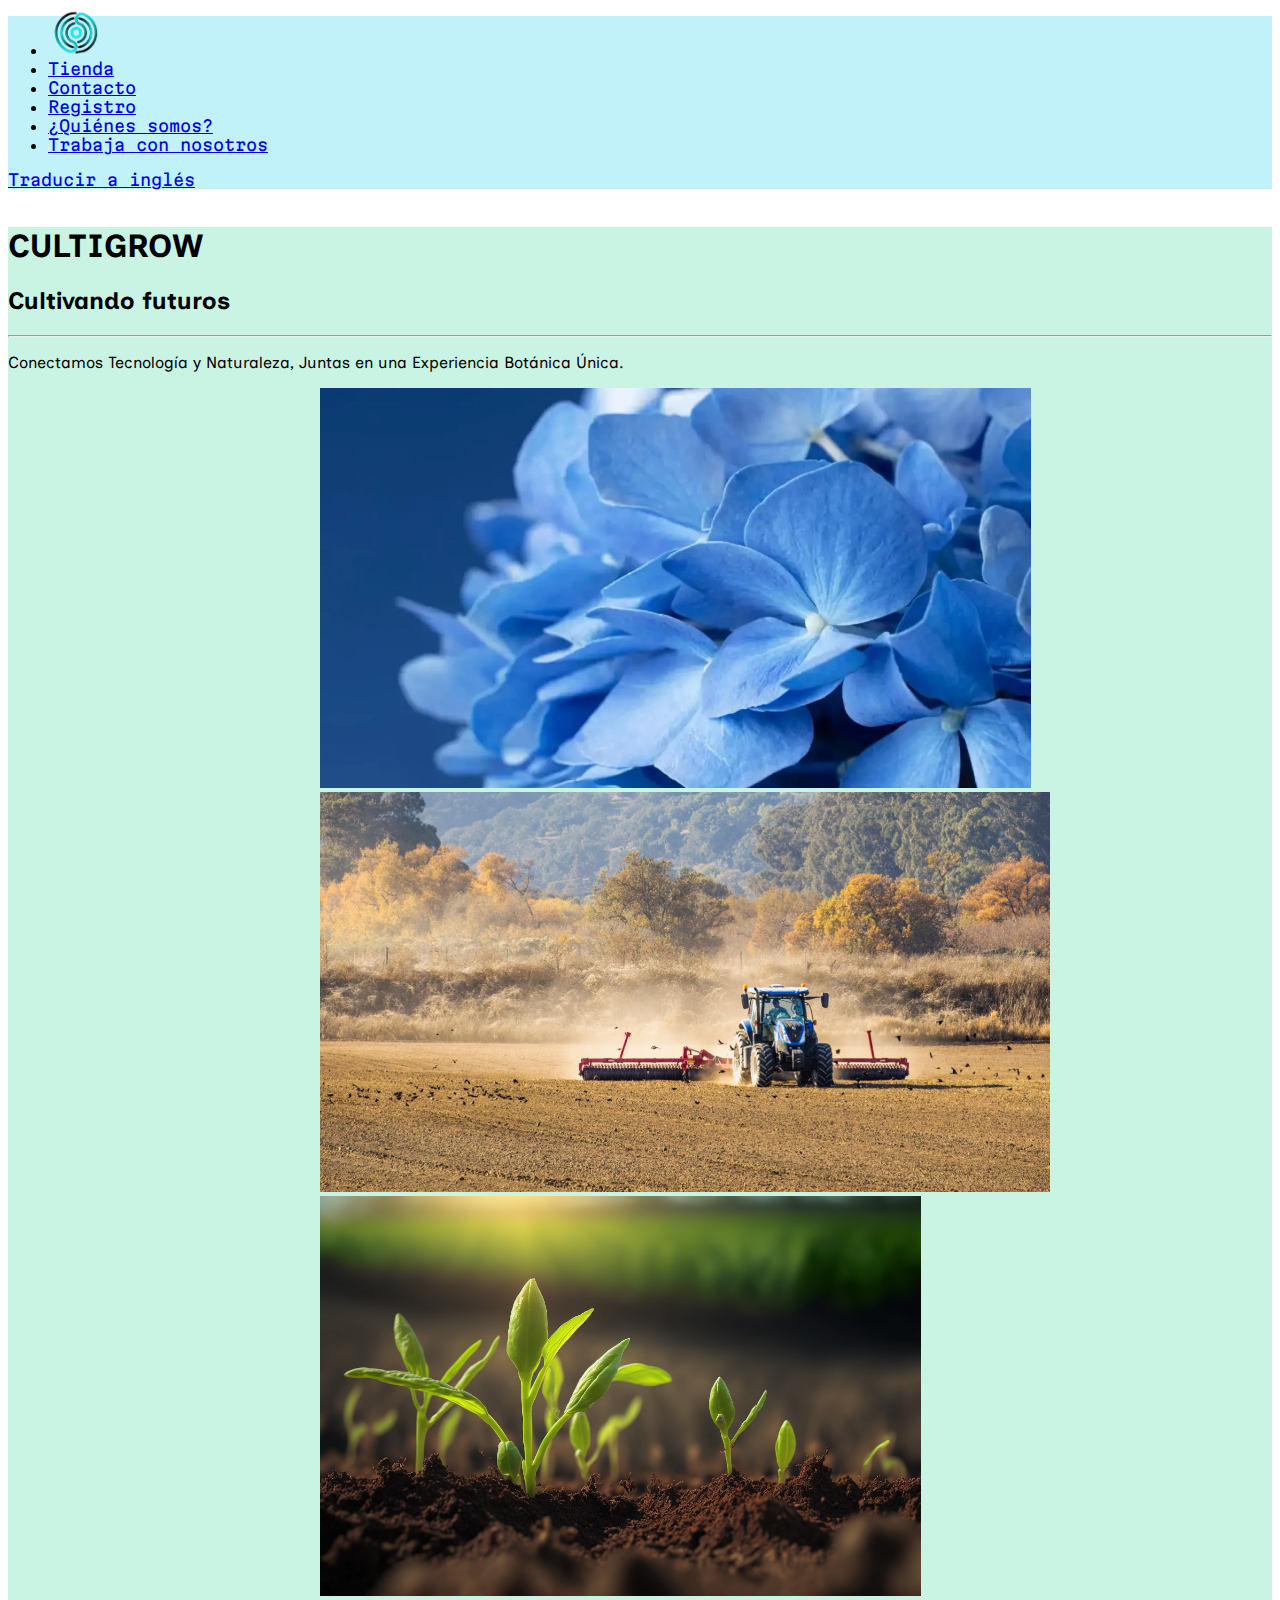
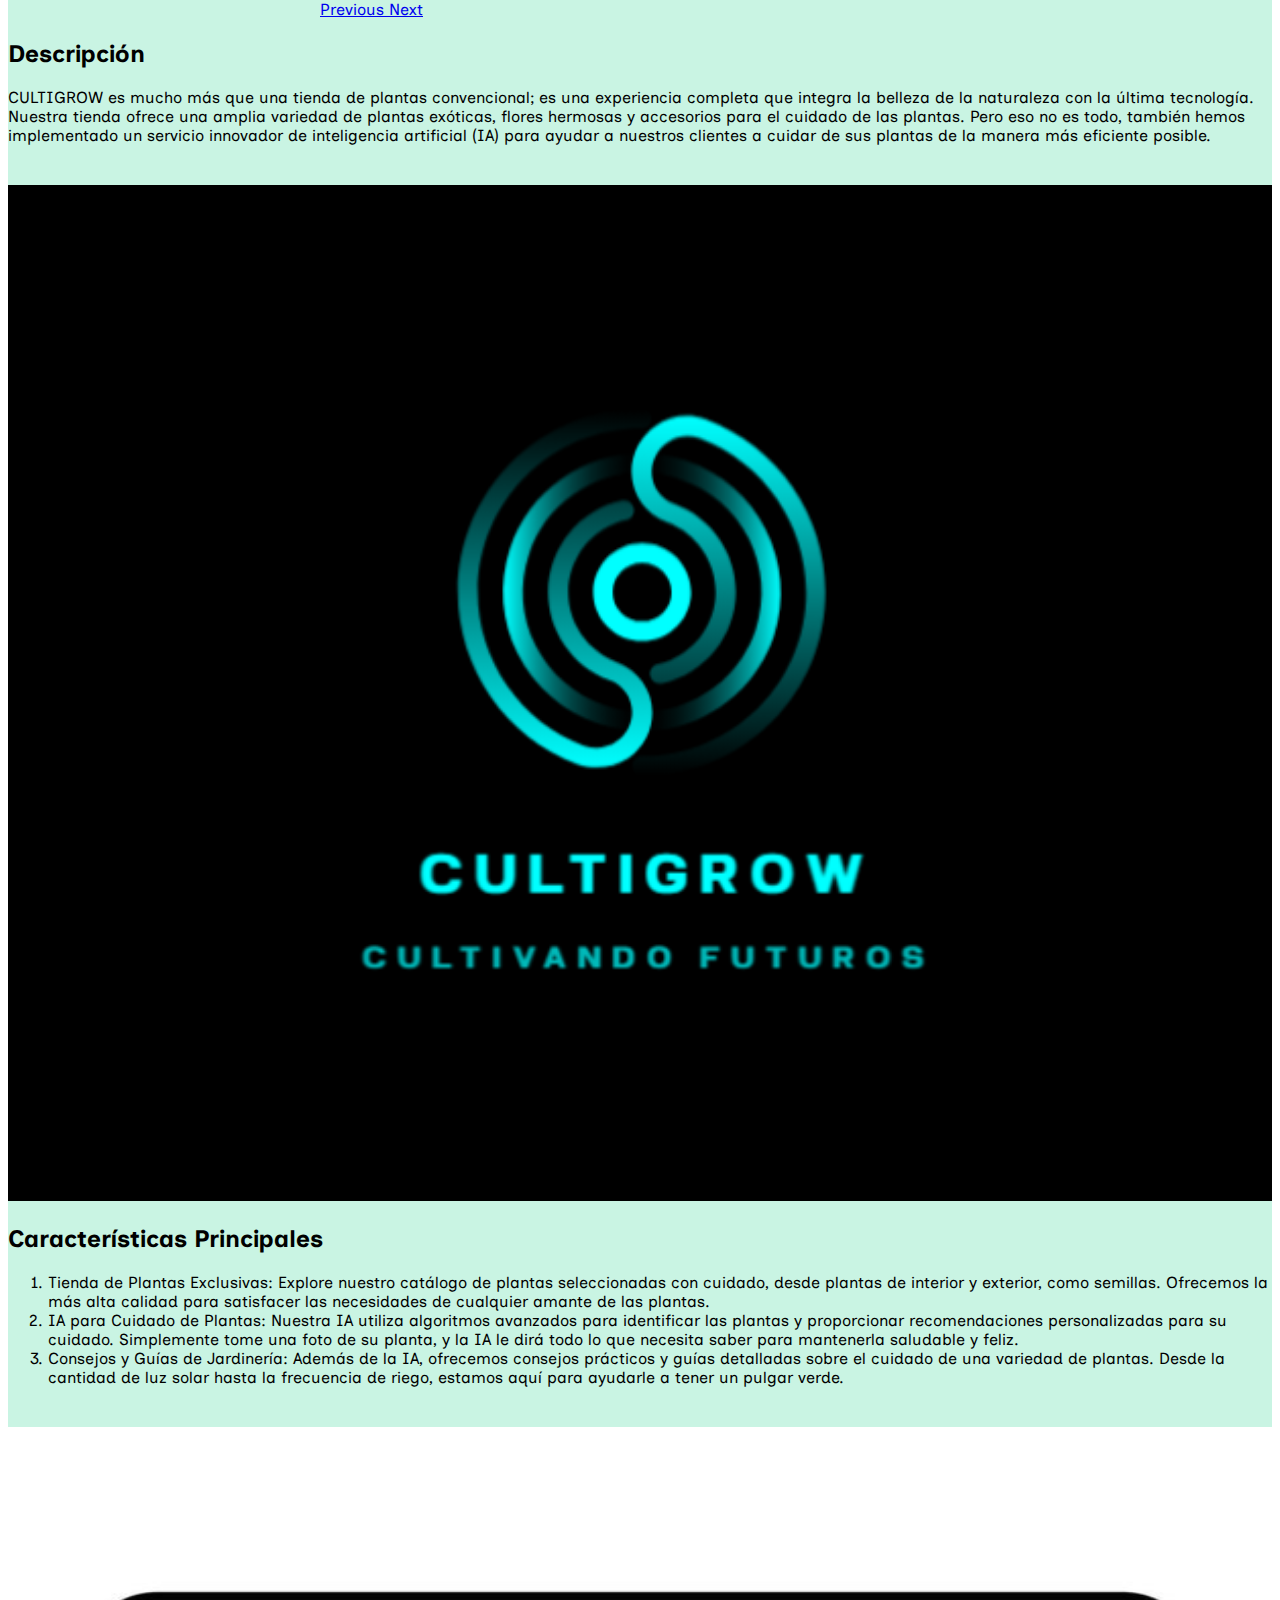
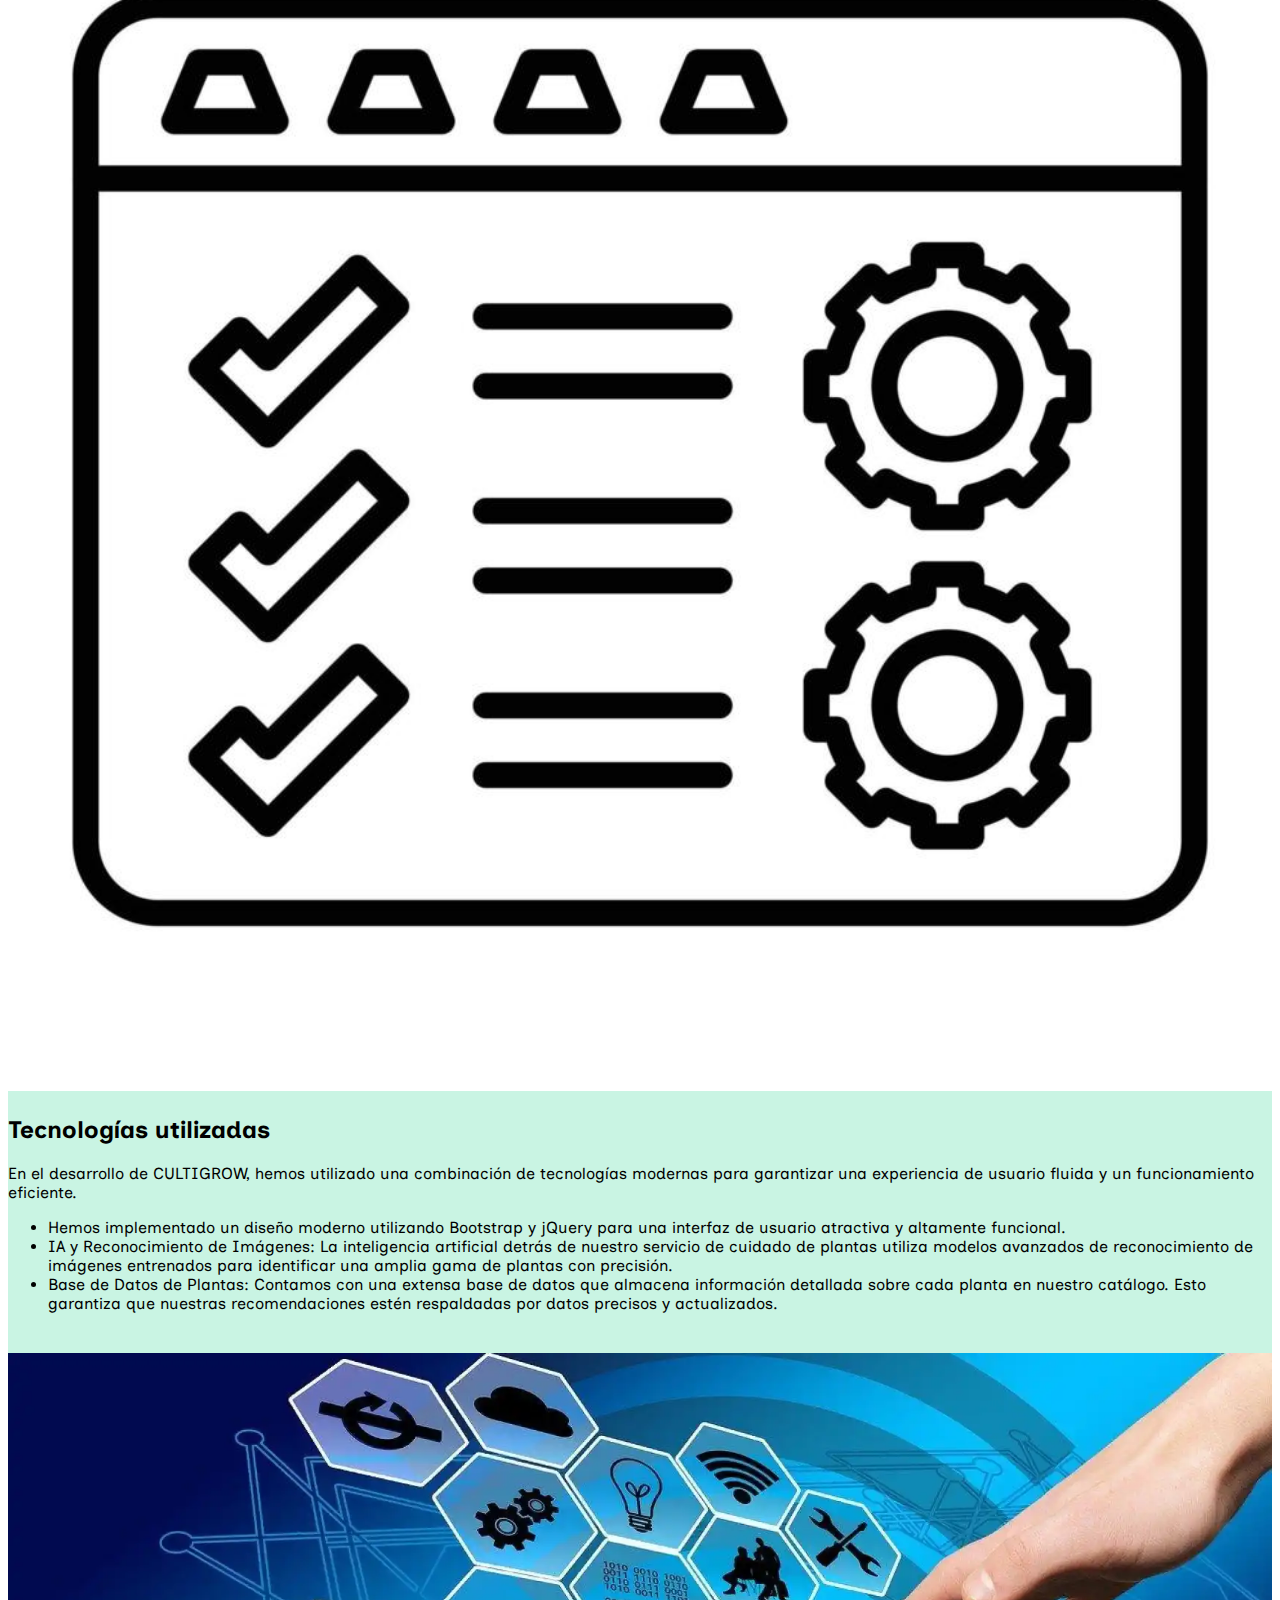
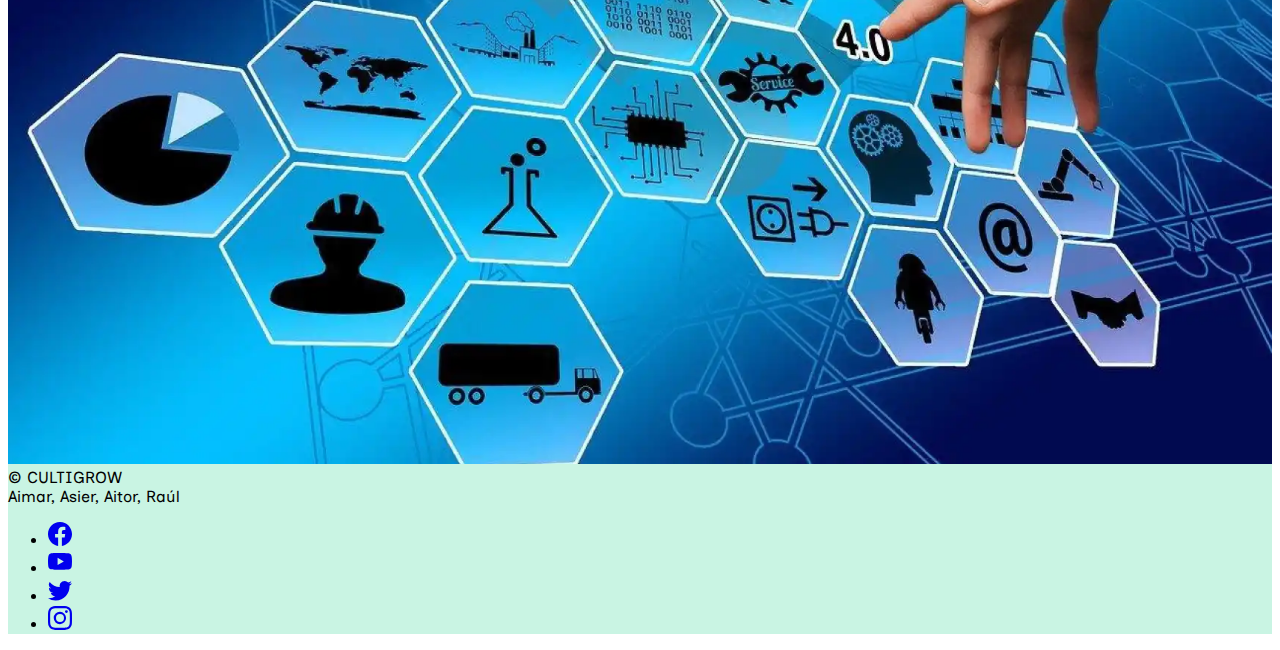
<file: index.html>
<!DOCTYPE html>
<html lang="es">

<head>
  <meta charset="UTF-8">
  <meta name="viewport" content="width=device-width, initial-scale=1.0">
  <title>CULTIGROW</title>

  <link href="https://cdn.jsdelivr.net/npm/bootstrap@5.3.2/dist/css/bootstrap.min.css" rel="stylesheet"
    integrity="sha384-T3c6CoIi6uLrA9TneNEoa7RxnatzjcDSCmG1MXxSR1GAsXEV/Dwwykc2MPK8M2HN" crossorigin="anonymous">
  <link rel="stylesheet" href="./assets/css/style.css">
  <link rel="preconnect" href="https://fonts.googleapis.com">
  <link rel="preconnect" href="https://fonts.gstatic.com" crossorigin>
  <link href="https://fonts.googleapis.com/css2?family=Inclusive+Sans&family=Roboto:wght@100&display=swap"
    rel="stylesheet">
  <link
    href="https://fonts.googleapis.com/css2?family=Inclusive+Sans&family=Martian+Mono&family=Roboto:wght@100&display=swap"
    rel="stylesheet">
  <link rel="icon" href="./assets/img/icon.png" type="image">

</head>

<body>
  <header>
    <nav class="navbar navbar-expand-lg navbar-light bg-light">
      <div class="container-fluid">
        <div class="collapse navbar-collapse" id="navbarNav">
          <ul class="navbar-nav">
            <li class="nav-item">
              <a class="nav-link misma logocultigrow" href="#index"><img src="./assets/img/icon.png"></a>
            </li>
            <li class="nav-item">
              <a class="nav-link misma" href="#Tienda">Tienda</a>
            </li>
            <li class="nav-item">
              <a class="nav-link misma" href="#contacto">Contacto</a>
            </li>
            <li class="nav-item">
              <a class="nav-link misma" href="#sesion">Registro</a>
            </li>
            <li class="nav-item">
              <a class="nav-link misma" href="#somos">¿Quiénes somos?</a>
            </li>
            <li class="nav-item">
              <a class="nav-link misma" href="#trabaja">Trabaja con nosotros</a>
            </li>
          </ul>
        </div>
        <a class="" href="en/index.html">Traducir a inglés</a>
      </div>
    </nav>

  </header>
  <div class="blanco"></div>

  <div id="index" class="pagina">
    <div class="container">
      <div class="row">
        <div class="col">
          <div class="jumbotron">
            <h1 class="display-4">CULTIGROW</h1>
            <h2>Cultivando futuros</h2>
            <hr class="my-4">
            <p>Conectamos Tecnología y Naturaleza, Juntas en una Experiencia Botánica Única.</p>
            <div id="carouselWithIndicators" class="carousel slide" data-bs-ride="carousel">
              <ul class="lista-carousel carousel-indicators">
                <li data-bs-target="#carouselWithIndicators" data-bs-slide-to="0" class="active"></li>
                <li data-bs-target="#carouselWithIndicators" data-bs-slide-to="1"></li>
                <li data-bs-target="#carouselWithIndicators" data-bs-slide-to="2"></li>
              </ul>
              <div class="carousel-inner flex-container">
                <div class="carousel-item active">
                  <img src="./assets/img/cultivo1 (Mediana).jpeg" class="d-block w-100" alt="Slide 1">
                </div>
                <div class="carousel-item">
                  <img src="./assets/img/cultivo2 (Mediana).jpeg" class="d-block w-100" alt="Slide 2">
                </div>
                <div class="carousel-item">
                  <img src="./assets/img/cultivo3 (Mediana).jpeg" class="d-block w-100" alt="Slide 3">
                </div>
              </div>
              <a class="carousel-control-prev" href="#carouselWithIndicators" role="button" data-bs-slide="prev">
                <span class="carousel-control-prev-icon" aria-hidden="true"></span>
                <span class="visually-hidden">Previous</span>
              </a>
              <a class="carousel-control-next" href="#carouselWithIndicators" role="button" data-bs-slide="next">
                <span class="carousel-control-next-icon" aria-hidden="true"></span>
                <span class="visually-hidden">Next</span>
              </a>
            </div>
            <div class="container mt-5">
              <div class="row">
                <!-- Primer párrafo y primera imagen -->
                <div class="col-md-6">
                  <div class="párrafo">
                    <h2>Descripción</h2>
                    <p>CULTIGROW es mucho más que una tienda de plantas convencional; es una experiencia completa que
                      integra la belleza de la naturaleza con la última tecnología. Nuestra tienda ofrece una amplia
                      variedad de plantas exóticas, flores hermosas y accesorios para el cuidado de las plantas. Pero
                      eso no es todo, también hemos implementado un servicio innovador de inteligencia artificial (IA)
                      para ayudar a nuestros clientes a cuidar de sus plantas de la manera más eficiente posible.</p>
                  </div>
                </div>
                <div class="col-md-6 text-center">
                  <img src="./assets/img/imgproyecto.png" alt="proyecto" class="img-fluid img-enlarged">
                </div>
            
                <!-- Segundo párrafo y segunda imagen -->
                <div class="col-md-6 mt-4">
                  <div class="párrafo">
                    <h2>Características Principales</h2>
                    <ol>
                      <li>Tienda de Plantas Exclusivas: Explore nuestro catálogo de plantas seleccionadas con cuidado,
                        desde plantas de interior y exterior, como semillas. Ofrecemos la más alta calidad para
                        satisfacer las necesidades de cualquier amante de las plantas.</li>
                      <li>IA para Cuidado de Plantas: Nuestra IA utiliza algoritmos avanzados para identificar las
                        plantas y proporcionar recomendaciones personalizadas para su cuidado. Simplemente tome una foto
                        de su planta, y la IA le dirá todo lo que necesita saber para mantenerla saludable y feliz.</li>
                      <li>Consejos y Guías de Jardinería: Además de la IA, ofrecemos consejos prácticos y guías
                        detalladas sobre el cuidado de una variedad de plantas. Desde la cantidad de luz solar hasta la
                        frecuencia de riego, estamos aquí para ayudarle a tener un pulgar verde.</li>
                    </ol>
                  </div>
                </div>
                <div class="col-md-6 mt-4 text-center">
                  <img src="./assets/img/caracteristicas.jpg" alt="proyecto" class="img-fluid img-enlarged">
                </div>
            
                <!-- Tercer párrafo y tercera imagen -->
                <div class="col-md-6 mt-4">
                  <div class="párrafo">
                    <h2>Tecnologías utilizadas</h2>
                    <p>En el desarrollo de CULTIGROW, hemos utilizado una combinación de tecnologías modernas para
                      garantizar una experiencia de usuario fluida y un funcionamiento eficiente.</p>
                    <ul>
                      <li>Hemos implementado un diseño moderno utilizando Bootstrap y jQuery para una interfaz de
                        usuario atractiva y altamente funcional.</li>
                      <li>IA y Reconocimiento de Imágenes: La inteligencia artificial detrás de nuestro servicio de
                        cuidado de plantas utiliza modelos avanzados de reconocimiento de imágenes entrenados para
                        identificar una amplia gama de plantas con precisión.</li>
                      <li>Base de Datos de Plantas: Contamos con una extensa base de datos que almacena información
                        detallada sobre cada planta en nuestro catálogo. Esto garantiza que nuestras recomendaciones
                        estén respaldadas por datos precisos y actualizados.</li>
                    </ul>
                  </div>
                </div>
                <div class="col-md-6 mt-4 text-center">
                  <img src="./assets/img/tecnologias.jpeg" alt="tecnologias" class="img-fluid img-enlarged">
                </div>
              </div>
            </div>

          </div>

        </div>
      </div>
    </div>

  </div>

  <div id="Tienda" class="pagina">
    <div class="container">
      <div class="row">
        <div class="col-12">
          <div class="d-flex justify-content-center">

          </div>
        </div>
      </div>
      <div class="row">
        <div class="col">
          <div class="card" style="width: 18rem;">
            <img src="./assets/img/plantasinterior.jpg" class="card-img-top" alt="COCHES">
            <div class="card-body">
              <h5 class="card-title">Plantas de interior</h5>
              <p class="card-text">Actualmente en nuestro catalogo puedes encontrar las siguentes plantas de interior
              </p>
              <a href="#" class="btn btn-primary" id="verCoches">Ver</a>
            </div>
          </div>
        </div>
        <div class="col">
          <div class="card" style="width: 18rem;">
            <img src="./assets/img/plantasexterior.png" class="card-img-top" alt="MOTOS">
            <div class="card-body">
              <h5 class="card-title">Plantas de exterior</h5>
              <p class="card-text">Actualmente en nuestro catalogo puedes encontrar las siguentes plantas de exterior
              </p>
              <a href="#" class="btn btn-primary" id="verMotos">Ver</a>
            </div>
          </div>
        </div>
        <div class="col">
          <div class="card" style="width: 18rem;">
            <img src="./assets/img/semillas.png" class="card-img-top" alt="CHOFER">
            <div class="card-body">
              <h5 class="card-title">Semillas</h5>
              <p class="card-text">Actualmente en nuestro catalogo puedes encontrar las siguentes semillas</p>
              <a href="#" class="btn btn-primary" id="verPersonal">Ver</a>
            </div>
          </div>
        </div>
      </div>
      <div class="row vehiculos-section" id="coches-section">
        <div class="col-lg-4 col-md-6 col-sm-12">
          <h2>Cactus</h2>
          <p><img src="./assets/img/captus.jpg" alt="" class="img-fluid"></p>
          <h3>10€</h3>
        </div>
        <div class="col-lg-4 col-md-6 col-sm-12">
          <h2>Carnivora</h2>
          <P><img src="./assets/img/plantas-carnivoras.jpg" alt="" class="img-fluid"></P>
          <h3>15€</h3>
        </div>
        <div class="col-lg-4 col-md-6 col-sm-12">
          <h2>Orquidea</h2>
          <p><img src="./assets/img/orquidea.jpg" alt="" class="img-fluid"></p>
          <h3>10€</h3>
        </div>

        <div class="col-lg-4 col-md-6 col-sm-12">
          <h2>Planta elefante</h2>
          <p><img src="./assets/img/plantaelefante.jpg" alt="" class="img-fluid"></p>
          <h3>20€</h3>
        </div>
        <div class="col-lg-4 col-md-6 col-sm-12">
          <h2>Croton</h2>
          <P><img src="./assets/img/croton.jpg" alt="" class="img-fluid"></P>
          <h3>15€</h3>
        </div>
        <div class="col-lg-4 col-md-6 col-sm-12">
          <h2>Poto</h2>
          <p><img src="./assets/img/poto.jpg" alt="" class="img-fluid"></p>
          <h3>10€</h3>
        </div>

        <div class="col-lg-4 col-md-6 col-sm-12">
          <h2>Anturio</h2>
          <p><img src="./assets/img/anturio.jpg" alt="" class="img-fluid"></p>
          <h3>25€</h3>
        </div>
        <div class="col-lg-4 col-md-6 col-sm-12">
          <h2>Tillandsia</h2>
          <P><img src="./assets/img/tillandsia.jpg" alt="" class="img-fluid"></P>
          <h3>15€</h3>
        </div>
        <div class="col-lg-4 col-md-6 col-sm-12">
          <h2>Monstera</h2>
          <p><img src="./assets/img/mosnterra.jpeg" alt="" class="img-fluid"></p>
          <h3>15€</h3>
        </div>

        <div class="col-lg-4 col-md-6 col-sm-12">
          <h2>Violeta</h2>
          <p><img src="./assets/img/violeta.jpg" alt="" class="img-fluid"></p>
          <h3>20€</h3>
        </div>
        <div class="col-lg-4 col-md-6 col-sm-12">
          <h2>Espatifilo</h2>
          <P><img src="./assets/img/espantifilo.jpg" alt="" class="img-fluid"></P>
          <h3>15€</h3>
        </div>
        <div class="col-lg-4 col-md-6 col-sm-12">
          <h2>Chamadeora elegans</h2>
          <p><img src="./assets/img/chamadeoraelegans.jpg" alt="" class="img-fluid"></p>
          <h3>30€</h3>
        </div>
      </div>
      <div class="row vehiculos-section" id="motos-section">
        <div class="col-lg-4 col-md-6 col-sm-12">
          <h2>Rosa</h2>
          <p><img src="./assets/img/rosa.jpg" alt="" class="img-fluid"></p>
          <h3>20€</h3>
        </div>
        <div class="col-lg-4 col-md-6 col-sm-12">
          <h2>Conífera</h2>
          <P><img src="./assets/img/coníferas.jpg" alt="" class="img-fluid"></P>
          <h3>15€</h3>
        </div>
        <div class="col-lg-4 col-md-6 col-sm-12">
          <h2>Castaño</h2>
          <p><img src="./assets/img/castaño.jpg" alt="" class="img-fluid"></p>
          <h3>40€</h3>
        </div>

        <div class="col-lg-4 col-md-6 col-sm-12">
          <h2>Albaricoquero</h2>
          <p><img src="./assets/img/albaricoquero.jpg" alt="" class="img-fluid"></p>
          <h3>50€/dia</h3>
        </div>
        <div class="col-lg-4 col-md-6 col-sm-12">
          <h2>Cerezo</h2>
          <P><img src="./assets/img/cerezo.jpg" alt="" class="img-fluid"></P>
          <h3>15€</h3>
        </div>
        <div class="col-lg-4 col-md-6 col-sm-12">
          <h2>Olivo</h2>
          <p><img src="./assets/img/olivo.jpg" alt="" class="img-fluid"></p>
          <h3>200€</h3>
        </div>

        <div class="col-lg-4 col-md-6 col-sm-12">
          <h2>Hebe</h2>
          <p><img src="./assets/img/hebe.jpg" alt="" class="img-fluid"></p>
          <h3>50€</h3>
        </div>
        <div class="col-lg-4 col-md-6 col-sm-12">
          <h2>Peonia</h2>
          <P><img src="./assets/img/peonia.jpg" alt="" class="img-fluid"></P>
          <h3>12€</h3>
        </div>
        <div class="col-lg-4 col-md-6 col-sm-12">
          <h2>Nandina</h2>
          <p><img src="./assets/img/nandina.jpg" alt="" class="img-fluid"></p>
          <h3>20€</h3>
        </div>

        <div class="col-lg-4 col-md-6 col-sm-12">
          <h2>Abelia</h2>
          <p><img src="./assets/img/abelia.jpg" alt="" class="img-fluid"></p>
          <h3>30€</h3>
        </div>
        <div class="col-lg-4 col-md-6 col-sm-12">
          <h2>Trachycarpus</h2>
          <P><img src="./assets/img/Trachycarpus.jpg" alt="" class="img-fluid"></P>
          <h3>115€</h3>
        </div>
        <div class="col-lg-4 col-md-6 col-sm-12">
          <h2>Phormium</h2>
          <p><img src="./assets/img/Phormium.png" alt="" class="img-fluid"></p>
          <h3>120€</h3>
        </div>
      </div>
      <div class="row vehiculos-section" id="personal-section">
        <div class="col-lg-4 col-md-6 col-sm-12">
          <h2>Cactus</h2>
          <p><img src="./assets/img/captus.jpg" alt="" class="img-fluid"></p>
          <h3>0,75€</h3>
        </div>
        <div class="col-lg-4 col-md-6 col-sm-12">
          <h2>Carnivora</h2>
          <P><img src="./assets/img/plantas-carnivoras.jpg" alt="" class="img-fluid"></P>
          <h3>1,25€</h3>
        </div>
        <div class="col-lg-4 col-md-6 col-sm-12">
          <h2>Orquidea</h2>
          <p><img src="./assets/img/orquidea.jpg" alt="" class="img-fluid"></p>
          <h3>0,90€</h3>
        </div>
        <div class="col-lg-4 col-md-6 col-sm-12">
          <h2>Planta elefante</h2>
          <p><img src="./assets/img/plantaelefante.jpg" alt="" class="img-fluid"></p>
          <h3>0,50€</h3>
        </div>
        <div class="col-lg-4 col-md-6 col-sm-12">
          <h2>Croton</h2>
          <P><img src="./assets/img/croton.jpg" alt="" class="img-fluid"></P>
          <h3>1,5€</h3>
        </div>
        <div class="col-lg-4 col-md-6 col-sm-12">
          <h2>Poto</h2>
          <p><img src="./assets/img/poto.jpg" alt="" class="img-fluid"></p>
          <h3>1,70€</h3>
        </div>

        <div class="col-lg-4 col-md-6 col-sm-12">
          <h2>Anturio</h2>
          <p><img src="./assets/img/anturio.jpg" alt="" class="img-fluid"></p>
          <h3>0,60€</h3>
        </div>
        <div class="col-lg-4 col-md-6 col-sm-12">
          <h2>Tillandsia</h2>
          <P><img src="./assets/img/tillandsia.jpg" alt="" class="img-fluid"></P>
          <h3>1,5€</h3>
        </div>
        <div class="col-lg-4 col-md-6 col-sm-12">
          <h2>Monstera</h2>
          <p><img src="./assets/img/mosnterra.jpeg" alt="" class="img-fluid"></p>
          <h3>1€</h3>
        </div>

        <div class="col-lg-4 col-md-6 col-sm-12">
          <h2>Violeta</h2>
          <p><img src="./assets/img/violeta.jpg" alt="" class="img-fluid"></p>
          <h3>2€</h3>
        </div>
        <div class="col-lg-4 col-md-6 col-sm-12">
          <h2>Espatifilo</h2>
          <P><img src="./assets/img/espantifilo.jpg" alt="" class="img-fluid"></P>
          <h3>1,10€</h3>
        </div>
        <div class="col-lg-4 col-md-6 col-sm-12">
          <h2>Chamadeora elegans</h2>
          <p><img src="./assets/img/chamadeoraelegans.jpg" alt="" class="img-fluid"></p>
          <h3>0,80€</h3>
        </div>
        <div class="col-lg-4 col-md-6 col-sm-12">
          <h2>Rosa</h2>
          <p><img src="./assets/img/rosa.jpg" alt="" class="img-fluid"></p>
          <h3>20€</h3>
        </div>
        <div class="col-lg-4 col-md-6 col-sm-12">
          <h2>Conífera</h2>
          <P><img src="./assets/img/coníferas.jpg" alt="" class="img-fluid"></P>
          <h3>15€</h3>
        </div>
        <div class="col-lg-4 col-md-6 col-sm-12">
          <h2>Castaño</h2>
          <p><img src="./assets/img/castaño.jpg" alt="" class="img-fluid"></p>
          <h3>40€</h3>
        </div>

        <div class="col-lg-4 col-md-6 col-sm-12">
          <h2>Albaricoquero</h2>
          <p><img src="./assets/img/albaricoquero.jpg" alt="" class="img-fluid"></p>
          <h3>50€/dia</h3>
        </div>
        <div class="col-lg-4 col-md-6 col-sm-12">
          <h2>Cerezo</h2>
          <P><img src="./assets/img/cerezo.jpg" alt="" class="img-fluid"></P>
          <h3>15€</h3>
        </div>
        <div class="col-lg-4 col-md-6 col-sm-12">
          <h2>Olivo</h2>
          <p><img src="./assets/img/olivo.jpg" alt="" class="img-fluid"></p>
          <h3>200€</h3>
        </div>

        <div class="col-lg-4 col-md-6 col-sm-12">
          <h2>Hebe</h2>
          <p><img src="./assets/img/hebe.jpg" alt="" class="img-fluid"></p>
          <h3>50€</h3>
        </div>
        <div class="col-lg-4 col-md-6 col-sm-12">
          <h2>Peonia</h2>
          <P><img src="./assets/img/peonia.jpg" alt="" class="img-fluid"></P>
          <h3>12€</h3>
        </div>
        <div class="col-lg-4 col-md-6 col-sm-12">
          <h2>Nandina</h2>
          <p><img src="./assets/img/nandina.jpg" alt="" class="img-fluid"></p>
          <h3>20€</h3>
        </div>

        <div class="col-lg-4 col-md-6 col-sm-12">
          <h2>Abelia</h2>
          <p><img src="./assets/img/abelia.jpg" alt="" class="img-fluid"></p>
          <h3>30€</h3>
        </div>
        <div class="col-lg-4 col-md-6 col-sm-12">
          <h2>Trachycarpus</h2>
          <P><img src="./assets/img/Trachycarpus.jpg" alt="" class="img-fluid"></P>
          <h3>115€</h3>
        </div>
        <div class="col-lg-4 col-md-6 col-sm-12">
          <h2>Phormium</h2>
          <p><img src="./assets/img/Phormium.png" alt="" class="img-fluid"></p>
          <h3>120€</h3>
        </div>
      </div>
    </div>
  </div>

  <div id="contacto" class="pagina">
    <div class="container">
      <div class="row">
        <h1 class="d-flex justify-content-center">CONTACTO</h1>
        <H4 class="d-flex justify-content-center">SOLUCIONAMOS TUS DUDAS</H4>
        <div class="form-group">
          <label for="exampleFormControlInput1">Correo electrónico</label>
          <input type="email" class="form-control" id="Correo" placeholder="name@example.com">
        </div>
        <div class="form-group">
          <label for="exampleFormControlSelect1">Motivo</label>
          <select class="form-control" id="exampleFormControlSelect1">
            <option>Información sobre planta</option>
            <option>Tratamiento de enfermedades</option>
            <option>Otro</option>
          </select>
        </div>
        <div class="form-group">
          <label for="exampleFormControlTextarea1">Descripción de la duda/problema</label>
          <textarea class="form-control" id="exampleFormControlTextarea1" rows="3"></textarea>
        </div>
        <div class="form-group">
          <label for="exampleFormControlFile1">Adjuntar archivo adicional</label>
          <input type="file" class="form-control-file" id="exampleFormControlFile1">
        </div>
        </form>
      </div>
    </div>
  </div>

  <div id="sesion" class="pagina">
    <div id="inicio" class="">
      <div class="container">
        <div class="row">
          <h1 class="d-flex justify-content-center">Inicio</h1>
          <form>
            <div class="mb-3">
              <label for="examplename" class="form-label">Usuario</label>
              <input type="name" class="form-control" id="name" aria-describedby="nameHelp">
            </div>
            <div class="mb-3">
              <label for="exampleInputPassword1" class="form-label">Contraseña</label>
              <input type="password" class="form-control" id="exampleInputPassword1">
            </div>
            <div class="mb-3 form-check">
              <input type="checkbox" class="form-check-input" id="exampleCheck1">
              <label class="form-check-label" for="exampleCheck1">Aceptar términos y condiciones*</label>
            </div>
            <button type="submit" class="btn btn-primary">INICIAR SESIÓN</button>
          </form>
          <button id="registroBtn">No tengo cuenta</button>

        </div>
      </div>
    </div>


    <div id="registro" class="">
      <div class="container">
        <div class="row">
          <h1 class="d-flex justify-content-center">Registro</h1>
          <form>
            <div class="mb-3">
              <label for="examplename" class="form-label">Usuario</label>
              <input type="name" class="form-control" id="name" aria-describedby="nameHelp">
            </div>
            <div class="mb-3">
              <label for="exampleInputPassword1" class="form-label">Contraseña</label>
              <input type="password" class="form-control" id="exampleInputPassword1">
            </div>
            <div class="mb-3">
              <label for="exampleInputEmail1" class="form-label">Correo electrónico</label>
              <input type="email" class="form-control" id="exampleInputEmail1" aria-describedby="emailHelp">
              <div id="emailHelp" class="form-text">Nunca compartiremos su correo electrónico con nadie más.</div>
            </div>
            <div class="mb-3">
              <label for="examplename" class="form-label">Nombre y Apellido</label>
              <input type="name" class="form-control" id="name" aria-describedby="nameHelp">
            </div>
            <button type="submit" class="btn btn-primary">REGISTRARSE</button>
          </form>
          <button id="registro2Btn">Ya tengo cuenta</button>
        </div>
      </div>
    </div>
  </div>


  <div id="somos" class="pagina">
    <div class="container">
      <div class="row">
        <h1 class="d-flex justify-content-center">¿QUIÉNES SOMOS?</h1>
        <H4 class="d-flex justify-content-center">¿A qué nos dedicamos?</H4>
        <br>
        <hr>
        <br>
        <p>
          En CultiGrow, nos dedicamos a la fusión de tecnología y pasión por las plantas. Somos una comunidad
          comprometida con la creación de una experiencia
          única en el cuidado botánico mediante nuestra innovadora aplicación respaldada por inteligencia artificial.
          Nuestro objetivo es simplificar y enriquecer
          la conexión entre las personas y las plantas, proporcionando análisis detallados, asesoramiento personalizado
          y una plataforma que transforma el cuidado
          de tus plantas en una experiencia educativa y emocionante. En CultiGrow, cultivamos un espacio donde la
          tecnología se encuentra con la naturaleza para ofrecer
          un enfoque único y accesible para todos aquellos que comparten nuestro amor por el mundo botánico.
        </p>
        <br>
        <br>
        <h5>MISIÓN, VISIÓN Y VALORES:</h5>

        <ul class="list-group">
          <li class="list-group-item">
            <div class="card bg-light">
              <div class="card-body">
                <h5 class="card-title">Misión:</h5>
                <p class="card-text">Aplicación con IA que ayuda a llevar su huerto a jóvenes.</p>
              </div>
            </div>
          </li>
          <li class="list-group-item">
            <div class="card bg-light">
              <div class="card-body">
                <h5 class="card-title">Visión:</h5>
                <p class="card-text">Revitalizar la agricultura, asociándose con líderes del sector y brindando atención
                  personalizada a los usuarios.</p>
              </div>

          </li>
          <li class="list-group-item">
            <div class="card bg-light">
              <div class="card-body">
                <h5 class="card-title">Valores:</h5>
                <p class="card-text">Optimistas, sostenibilidad ambiental y responsabilidad social.</p>
              </div>
            </div>
            <br>
            <h5 class="d-flex justify-content-center">¿DÓNDE NOS UBICAMOS?</h5>
          </li>
          <div class="d-flex justify-content-center">
            <iframe
              src="https://www.google.com/maps/embed?pb=!1m18!1m12!1m3!1d1607.1479026630304!2d-1.6589271597937256!3d42.82392294699684!2m3!1f0!2f0!3f0!3m2!1i1024!2i768!4f13.1!3m3!1m2!1s0xd5092855cefdac7%3A0xab7c62765f5209e2!2sCuatrovientos%20Centro%20Integrado!5e0!3m2!1ses!2ses!4v1703156280257!5m2!1ses!2ses"
              width="600" height="450" style="border:0;" allowfullscreen="" loading="lazy"
              referrerpolicy="no-referrer-when-downgrade"></iframe>
          </div>
          <br>
        </ul>
      </div>
    </div>
  </div>

  </div>
  </div>
  <div id="trabaja" class="pagina">
    <div class="container">
      <div class="row">
        <h1 class="d-flex justify-content-center">TRABAJA CON NOSTROS</h1>
        <H4 class="d-flex justify-content-center">MANDANOS TU CV</H4>
        <form>
          <div class="mb-3">
            <label for="examplename" class="form-label">Nombre</label>
            <input type="name" class="form-control" id="name1" aria-describedby="nameHelp">
          </div>
          <div class="mb-3">
            <label for="examplename" class="form-label">Primer apellido</label>
            <input type="name" class="form-control" id="surnamename" aria-describedby="nameHelp">
          </div>
          <div class="mb-3">
            <label for="examplename" class="form-label">Segundo apellido</label>
            <input type="name" class="form-control" id="surnamename2" aria-describedby="nameHelp">
          </div>
          <div class="mb-3">
            <label for="exampleInputEmail1" class="form-label">Correo electrónico</label>
            <input type="email" class="form-control" id="exampleInputEmail1" aria-describedby="emailHelp">
            <div id="emailHelp" class="form-text">Nunca compartiremos su correo electrónico con nadie más.</div>
          </div>
          <div class="form-group">
            <label for="exampleFormControlSelect1">¿Dónde le gustaría trabajar?</label>
            <select class="form-control" id="exampleFormControlSelect1">
              <option>Atención al cliente</option>
              <option>RRHH</option>
              <option>Administrador de sistemas</option>
              <option>Compra-Venta</option>
              <option>Marketing</option>
              <option>Otro</option>
            </select>
          </div>
          <br>
        </form>
        <div class="form-group">
          <label for="exampleFormControlFile1">Adjuntar archivo adicional</label>
          <input type="file" class="form-control-file" id="exampleFormControlFile1">
        </div>
        <br>
        <br>
        <button type="submit" class="btn btn-primary">ENVIAR</button>
      </div>
    </div>
  </div>



  <!-- Footer 3 - Bootstrap Brain Component -->
  <footer class="footer">



    <!-- Copyright - Bootstrap Brain Component -->
    <div class="bg-light py-4 py-md-5 py-xl-8 border-top border-light-subtle">
      <div class="container overflow-hidden">
        <div class="row gy-4 gy-md-0">
          <div class="col-xs-12 col-sm-6 col-md-4 order-0 order-md-0">
            <div class="footer-logo-wrapper text-center text-sm-start">
              <a href="#!">

              </a>
            </div>
          </div>

          <div class="col-xs-12 col-md-4 order-2 order-md-1">
            <div class="footer-copyright-wrapper text-center">
              &copy; CULTIGROW
            </div>

            <div class="credits text-secondary text-center mt-2 fs-7">
              Aimar, Asier, Aitor, Raúl
            </div>
          </div>

          <div class="col-xs-12 col-sm-6 col-md-4 order-1 order-md-2">
            <ul class="nav justify-content-center justify-content-sm-end">
              <li class="nav-item">
                <a class="nav-link link-dark" href="#!">
                  <svg xmlns="http://www.w3.org/2000/svg" width="24" height="24" fill="currentColor"
                    class="bi bi-facebook" viewBox="0 0 16 16">
                    <path
                      d="M16 8.049c0-4.446-3.582-8.05-8-8.05C3.58 0-.002 3.603-.002 8.05c0 4.017 2.926 7.347 6.75 7.951v-5.625h-2.03V8.05H6.75V6.275c0-2.017 1.195-3.131 3.022-3.131.876 0 1.791.157 1.791.157v1.98h-1.009c-.993 0-1.303.621-1.303 1.258v1.51h2.218l-.354 2.326H9.25V16c3.824-.604 6.75-3.934 6.75-7.951z" />
                  </svg>
                </a>
              </li>
              <li class="nav-item">
                <a class="nav-link link-dark" href="#!">
                  <svg xmlns="http://www.w3.org/2000/svg" width="24" height="24" fill="currentColor"
                    class="bi bi-youtube" viewBox="0 0 16 16">
                    <path
                      d="M8.051 1.999h.089c.822.003 4.987.033 6.11.335a2.01 2.01 0 0 1 1.415 1.42c.101.38.172.883.22 1.402l.01.104.022.26.008.104c.065.914.073 1.77.074 1.957v.075c-.001.194-.01 1.108-.082 2.06l-.008.105-.009.104c-.05.572-.124 1.14-.235 1.558a2.007 2.007 0 0 1-1.415 1.42c-1.16.312-5.569.334-6.18.335h-.142c-.309 0-1.587-.006-2.927-.052l-.17-.006-.087-.004-.171-.007-.171-.007c-1.11-.049-2.167-.128-2.654-.26a2.007 2.007 0 0 1-1.415-1.419c-.111-.417-.185-.986-.235-1.558L.09 9.82l-.008-.104A31.4 31.4 0 0 1 0 7.68v-.123c.002-.215.01-.958.064-1.778l.007-.103.003-.052.008-.104.022-.26.01-.104c.048-.519.119-1.023.22-1.402a2.007 2.007 0 0 1 1.415-1.42c.487-.13 1.544-.21 2.654-.26l.17-.007.172-.006.086-.003.171-.007A99.788 99.788 0 0 1 7.858 2h.193zM6.4 5.209v4.818l4.157-2.408L6.4 5.209z" />
                  </svg>
                </a>
              </li>
              <li class="nav-item">
                <a class="nav-link link-dark" href="#!">
                  <svg xmlns="http://www.w3.org/2000/svg" width="24" height="24" fill="currentColor"
                    class="bi bi-twitter" viewBox="0 0 16 16">
                    <path
                      d="M5.026 15c6.038 0 9.341-5.003 9.341-9.334 0-.14 0-.282-.006-.422A6.685 6.685 0 0 0 16 3.542a6.658 6.658 0 0 1-1.889.518 3.301 3.301 0 0 0 1.447-1.817 6.533 6.533 0 0 1-2.087.793A3.286 3.286 0 0 0 7.875 6.03a9.325 9.325 0 0 1-6.767-3.429 3.289 3.289 0 0 0 1.018 4.382A3.323 3.323 0 0 1 .64 6.575v.045a3.288 3.288 0 0 0 2.632 3.218 3.203 3.203 0 0 1-.865.115 3.23 3.23 0 0 1-.614-.057 3.283 3.283 0 0 0 3.067 2.277A6.588 6.588 0 0 1 .78 13.58a6.32 6.32 0 0 1-.78-.045A9.344 9.344 0 0 0 5.026 15z" />
                  </svg>
                </a>
              </li>
              <li class="nav-item">
                <a class="nav-link link-dark" href="#!">
                  <svg xmlns="http://www.w3.org/2000/svg" width="24" height="24" fill="currentColor"
                    class="bi bi-instagram" viewBox="0 0 16 16">
                    <path
                      d="M8 0C5.829 0 5.556.01 4.703.048 3.85.088 3.269.222 2.76.42a3.917 3.917 0 0 0-1.417.923A3.927 3.927 0 0 0 .42 2.76C.222 3.268.087 3.85.048 4.7.01 5.555 0 5.827 0 8.001c0 2.172.01 2.444.048 3.297.04.852.174 1.433.372 1.942.205.526.478.972.923 1.417.444.445.89.719 1.416.923.51.198 1.09.333 1.942.372C5.555 15.99 5.827 16 8 16s2.444-.01 3.298-.048c.851-.04 1.434-.174 1.943-.372a3.916 3.916 0 0 0 1.416-.923c.445-.445.718-.891.923-1.417.197-.509.332-1.09.372-1.942C15.99 10.445 16 10.173 16 8s-.01-2.445-.048-3.299c-.04-.851-.175-1.433-.372-1.941a3.926 3.926 0 0 0-.923-1.417A3.911 3.911 0 0 0 13.24.42c-.51-.198-1.092-.333-1.943-.372C10.443.01 10.172 0 7.998 0h.003zm-.717 1.442h.718c2.136 0 2.389.007 3.232.046.78.035 1.204.166 1.486.275.373.145.64.319.92.599.28.28.453.546.598.92.11.281.24.705.275 1.485.039.843.047 1.096.047 3.231s-.008 2.389-.047 3.232c-.035.78-.166 1.203-.275 1.485a2.47 2.47 0 0 1-.599.919c-.28.28-.546.453-.92.598-.28.11-.704.24-1.485.276-.843.038-1.096.047-3.232.047s-2.39-.009-3.233-.047c-.78-.036-1.203-.166-1.485-.276a2.478 2.478 0 0 1-.92-.598 2.48 2.48 0 0 1-.6-.92c-.109-.281-.24-.705-.275-1.485-.038-.843-.046-1.096-.046-3.233 0-2.136.008-2.388.046-3.231.036-.78.166-1.204.276-1.486.145-.373.319-.64.599-.92.28-.28.546-.453.92-.598.282-.11.705-.24 1.485-.276.738-.034 1.024-.044 2.515-.045v.002zm4.988 1.328a.96.96 0 1 0 0 1.92.96.96 0 0 0 0-1.92zm-4.27 1.122a4.109 4.109 0 1 0 0 8.217 4.109 4.109 0 0 0 0-8.217zm0 1.441a2.667 2.667 0 1 1 0 5.334 2.667 2.667 0 0 1 0-5.334z" />
                  </svg>
                </a>
              </li>
            </ul>
          </div>
        </div>
      </div>
    </div>

  </footer>



  <script src="https://cdn.jsdelivr.net/npm/jquery@3.7.1/dist/jquery.min.js"></script>
  <script src="./assets/JQuery/Jquery.js"></script>
  <script src="https://cdn.jsdelivr.net/npm/bootstrap@5.0.2/dist/js/bootstrap.bundle.min.js"></script>

</body>

</html>


<!DOCTYPE html>
</file>
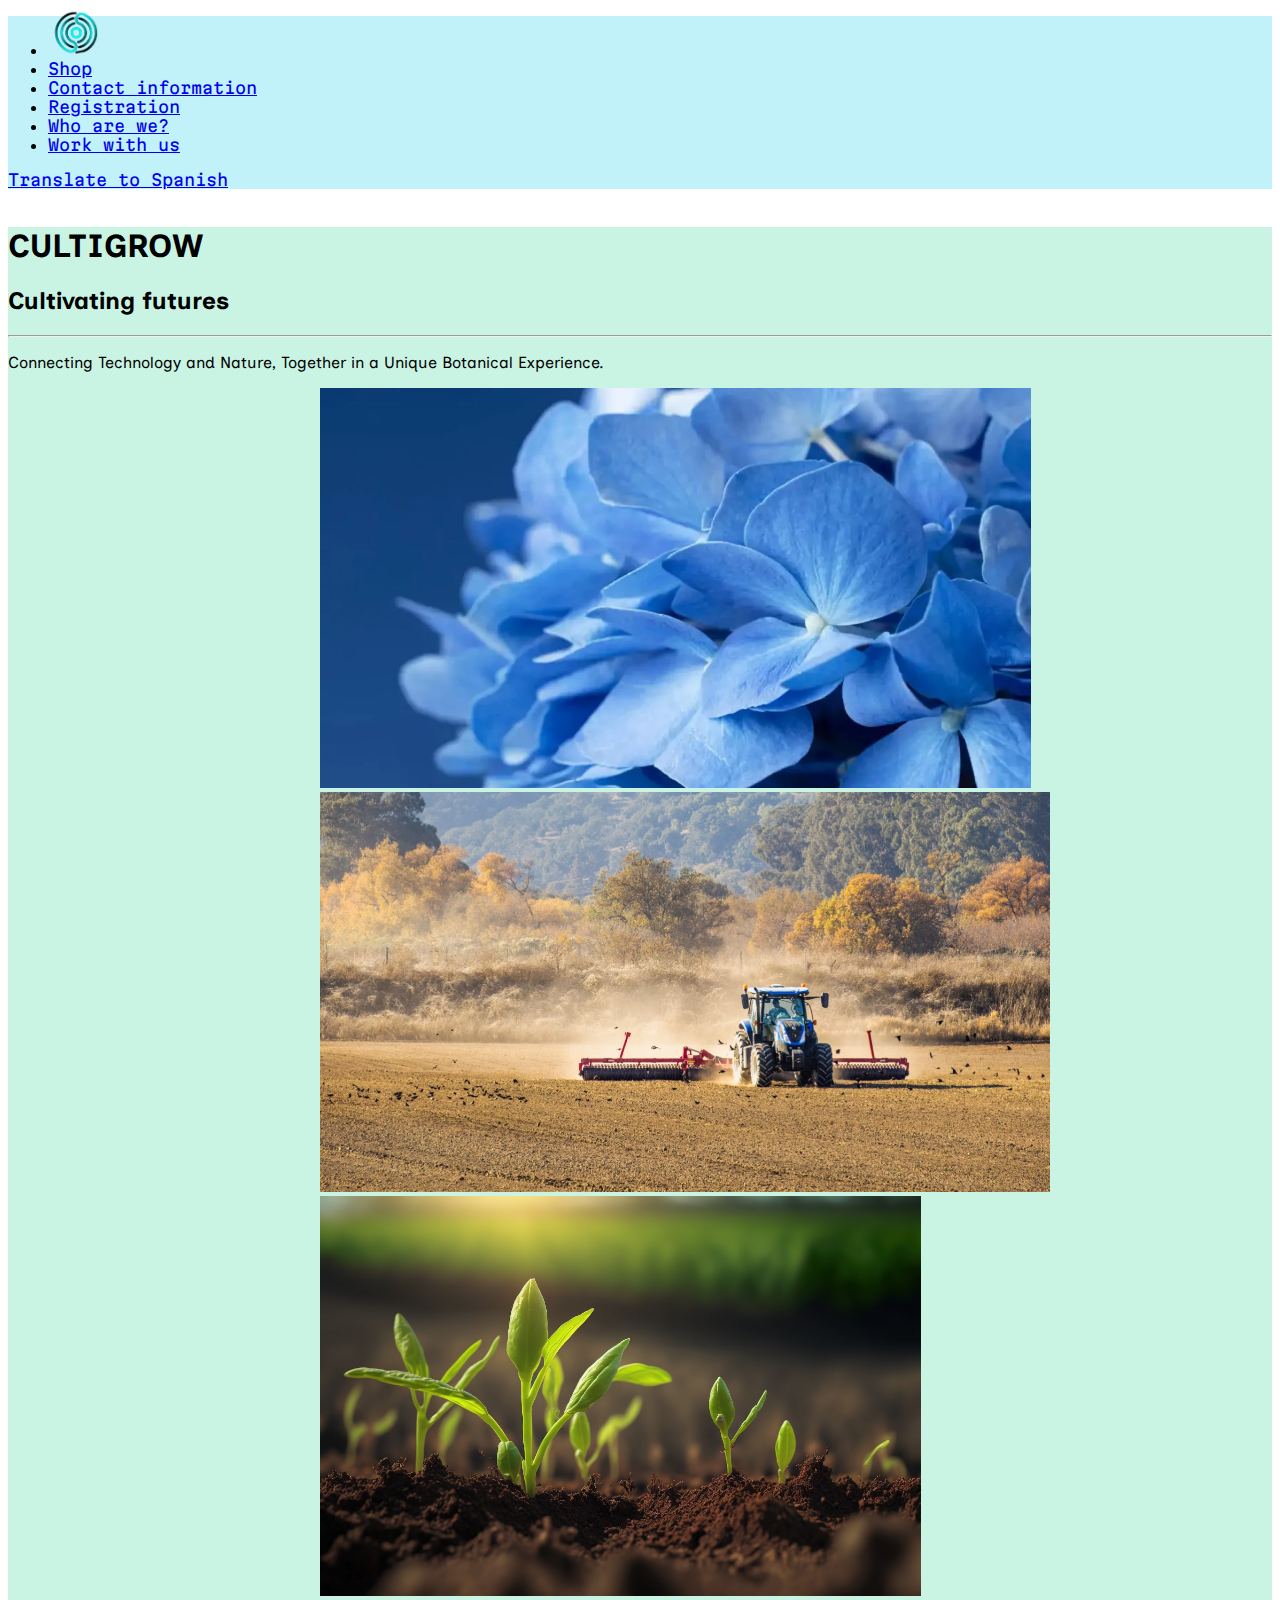
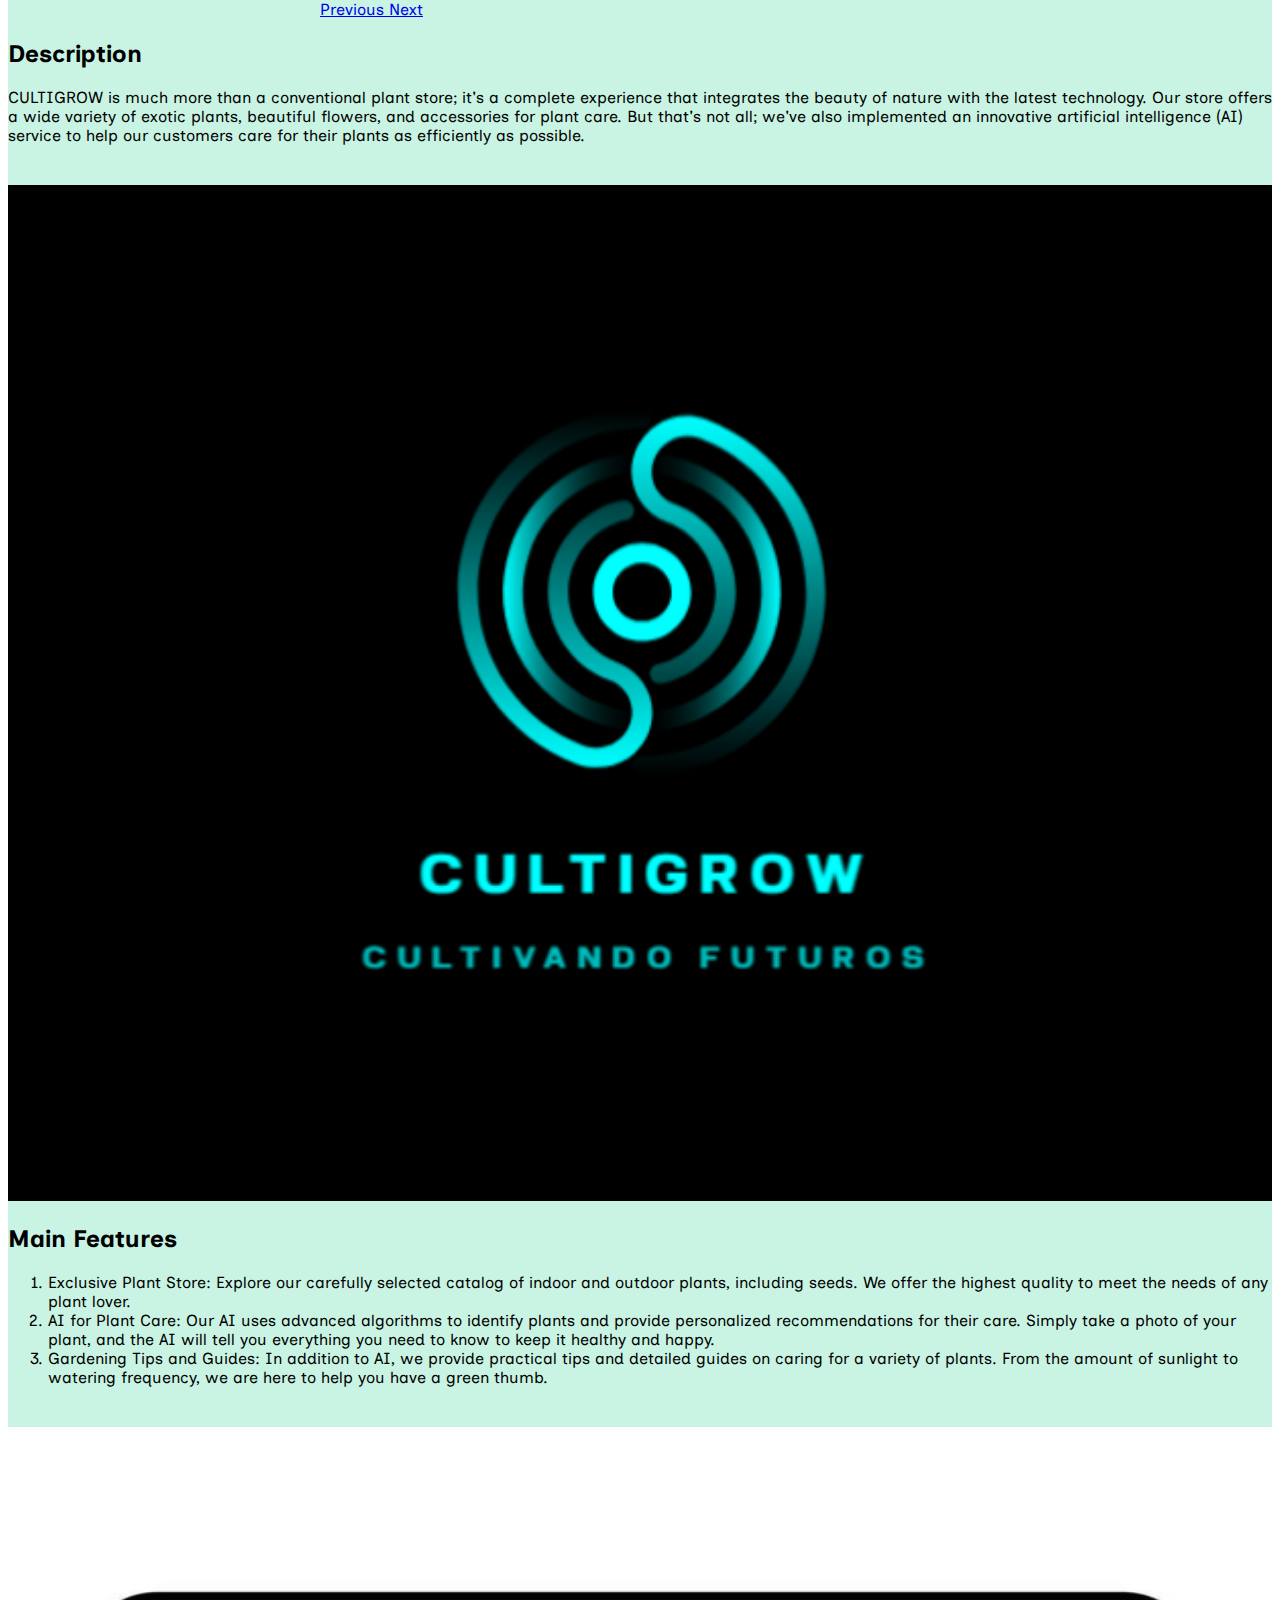
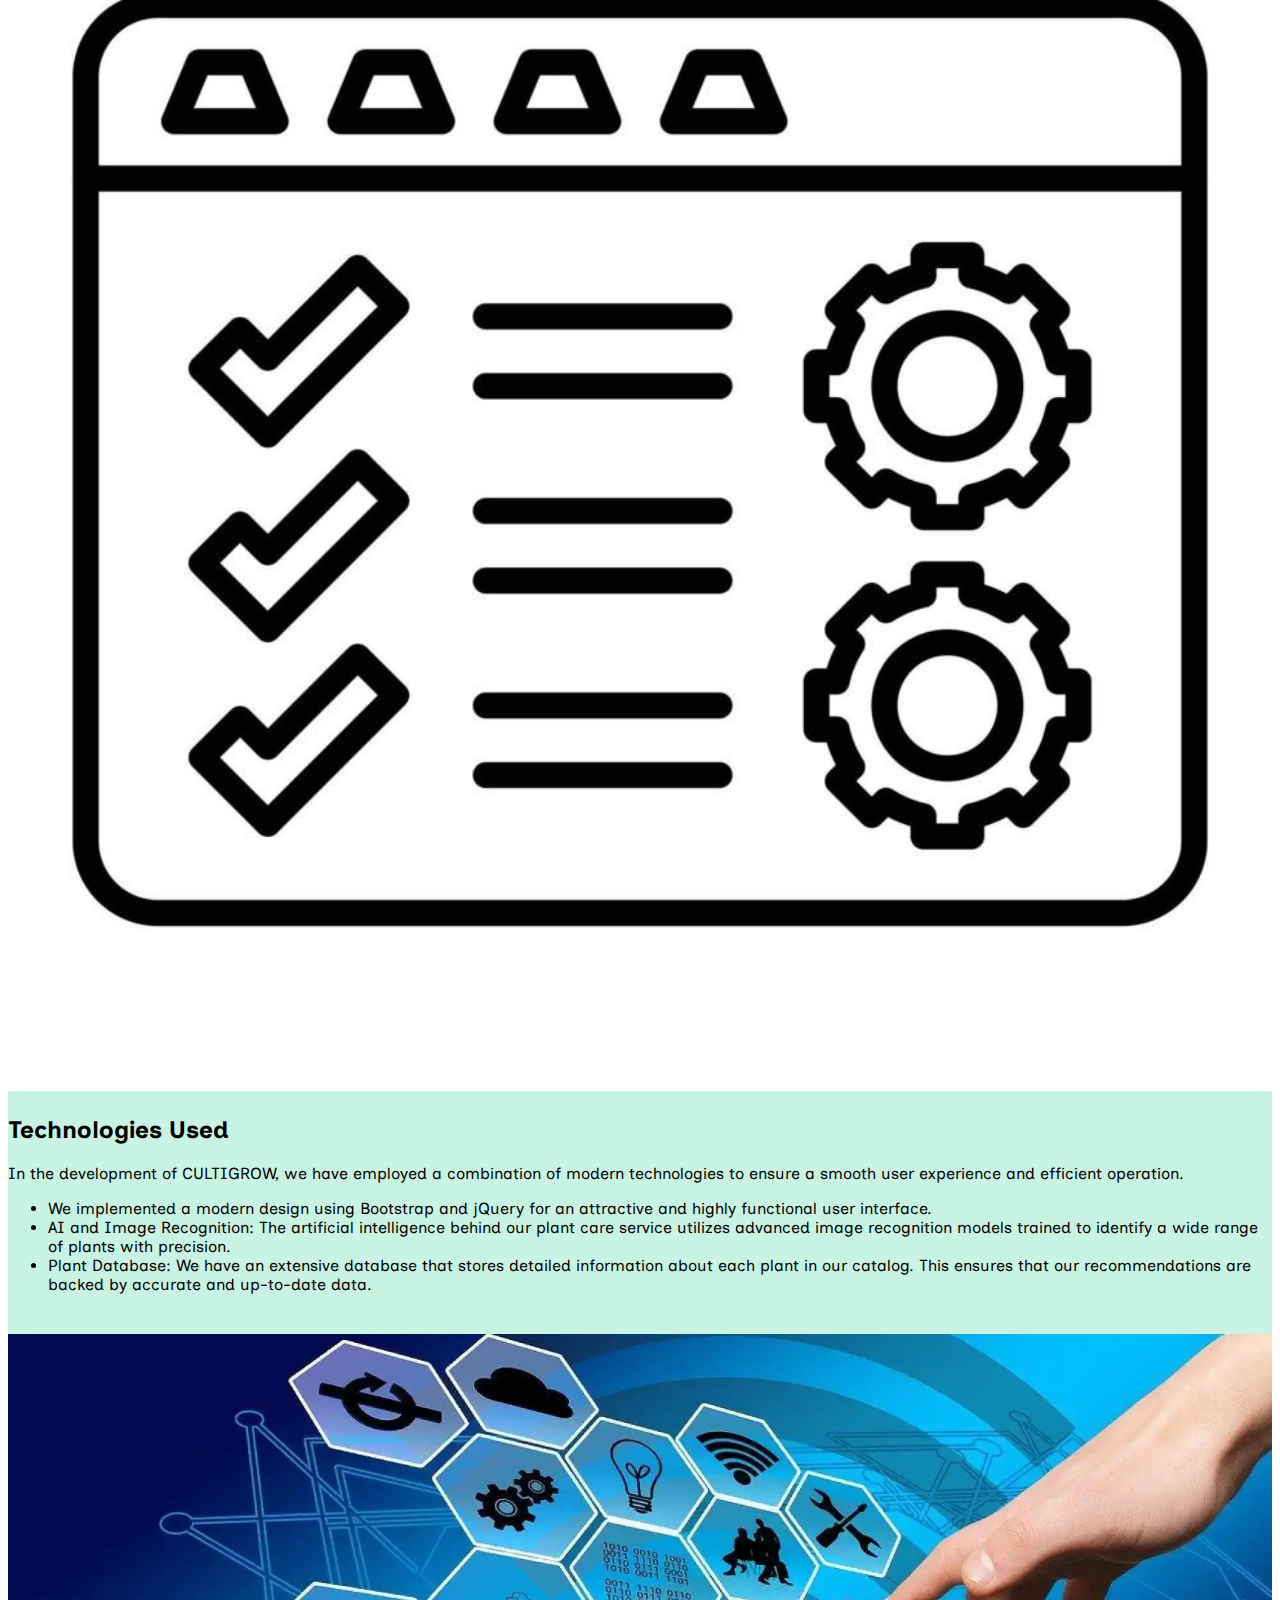
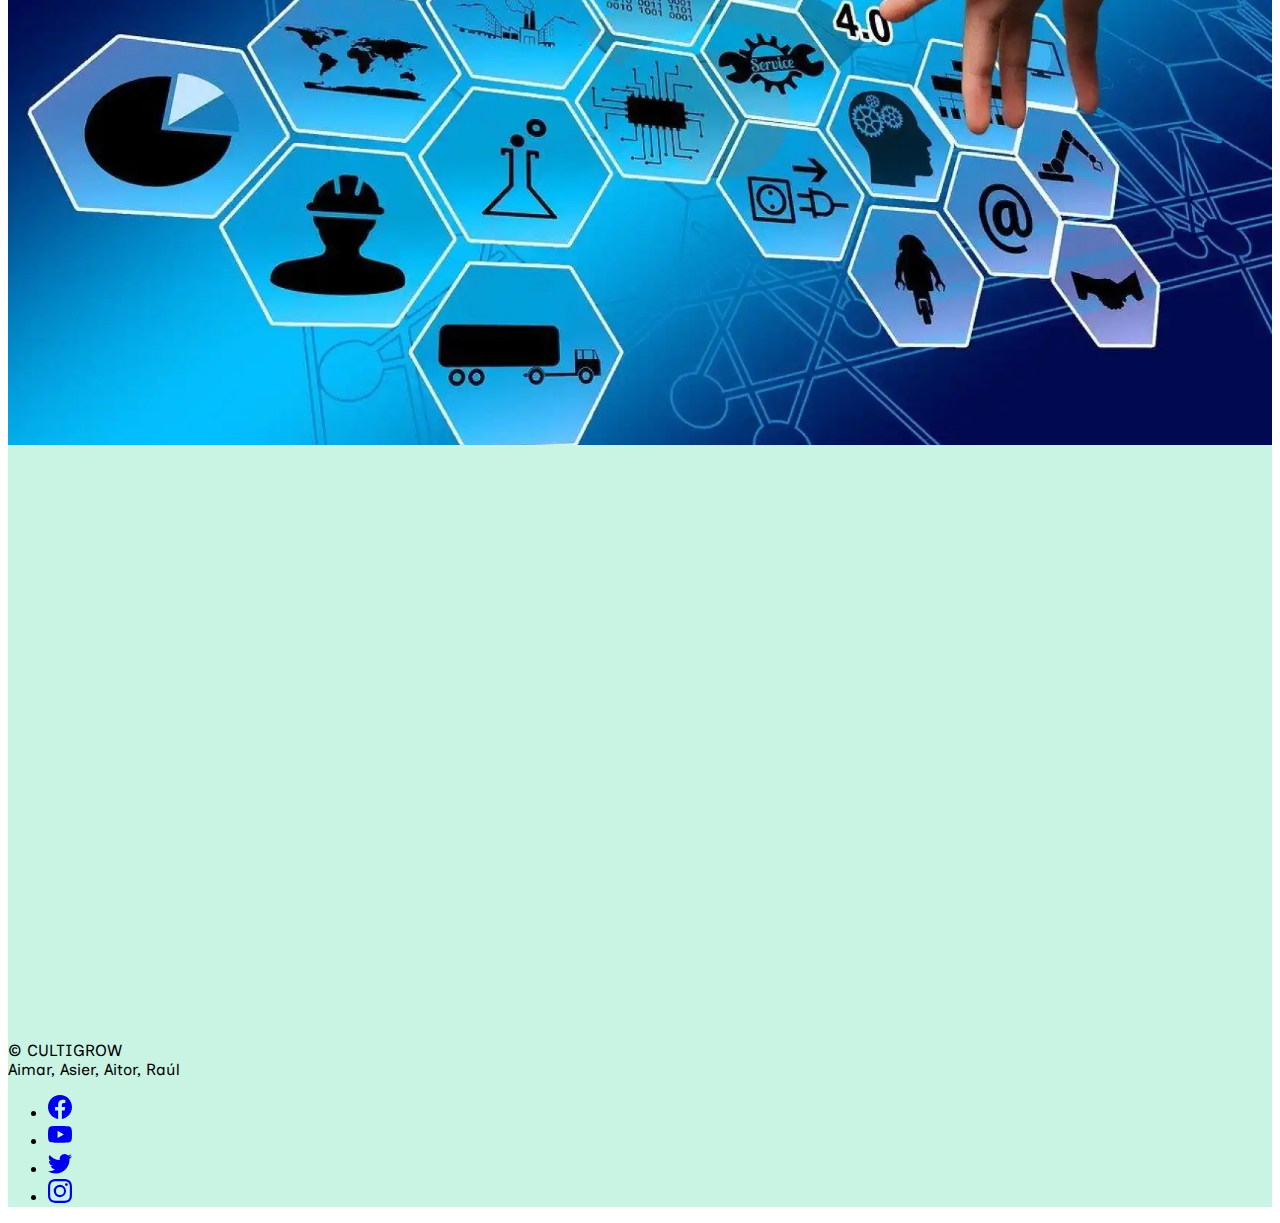
<file: en/index.html>
<!DOCTYPE html>
<html lang="en">

<head>
  <meta charset="UTF-8">
  <meta name="viewport" content="width=device-width, initial-scale=1.0">
  <title>CULTIGROW</title>

  <link href="https://cdn.jsdelivr.net/npm/bootstrap@5.3.2/dist/css/bootstrap.min.css" rel="stylesheet"
    integrity="sha384-T3c6CoIi6uLrA9TneNEoa7RxnatzjcDSCmG1MXxSR1GAsXEV/Dwwykc2MPK8M2HN" crossorigin="anonymous">
  <link rel="stylesheet" href="./assets/css/style.css">
  <link rel="preconnect" href="https://fonts.googleapis.com">
  <link rel="preconnect" href="https://fonts.gstatic.com" crossorigin>
  <link href="https://fonts.googleapis.com/css2?family=Inclusive+Sans&family=Roboto:wght@100&display=swap"
    rel="stylesheet">
  <link
    href="https://fonts.googleapis.com/css2?family=Inclusive+Sans&family=Martian+Mono&family=Roboto:wght@100&display=swap"
    rel="stylesheet">
  <link rel="icon" href="./assets/img/icon.png" type="image">

</head>

<body>
  <header>
    <nav class="navbar navbar-expand-lg navbar-light bg-light">
      <div class="container-fluid">
        <div class="collapse navbar-collapse" id="navbarNav">
          <ul class="navbar-nav">
            <li class="nav-item">
              <a class="nav-link misma logocultigrow" href="#index"><img src="./assets/img/icon.png"></a>
            </li>
            <li class="nav-item">
              <a class="nav-link misma" href="#Tienda">Shop</a>
            </li>
            <li class="nav-item">
              <a class="nav-link misma" href="#contacto">Contact information</a>
            </li>
            <li class="nav-item">
              <a class="nav-link misma" href="#sesion">Registration</a>
            </li>
            <li class="nav-item">
              <a class="nav-link misma" href="#somos">Who are we?</a>
            </li>
            <li class="nav-item">
              <a class="nav-link misma" href="#trabaja">Work with us</a>
            </li>

          </ul>
        </div>
        <a class="" href="../index.html">Translate to Spanish</a>
      </div>
    </nav>

  </header>
  <div class="blanco"></div>

  <div id="index" class="pagina">
    <div class="container">
      <div class="row">
        <div class="col">
          <div class="jumbotron">
            <h1 class="display-4">CULTIGROW</h1>
            <h2>Cultivating futures</h2>
            <hr class="my-4">
            <p>Connecting Technology and Nature, Together in a Unique Botanical Experience.</p>
            <div id="carouselWithIndicators" class="carousel slide" data-bs-ride="carousel">
              <ul class="lista-carousel carousel-indicators">
                <li data-bs-target="#carouselWithIndicators" data-bs-slide-to="0" class="active"></li>
                <li data-bs-target="#carouselWithIndicators" data-bs-slide-to="1"></li>
                <li data-bs-target="#carouselWithIndicators" data-bs-slide-to="2"></li>
              </ul>
              <div class="carousel-inner flex-container">
                <div class="carousel-item active">
                  <img src="./assets/img/cultivo1 (Mediana).jpeg" class="d-block w-100" alt="Slide 1">
                </div>
                <div class="carousel-item">
                  <img src="./assets/img/cultivo2 (Mediana).jpeg" class="d-block w-100" alt="Slide 2">
                </div>
                <div class="carousel-item">
                  <img src="./assets/img/cultivo3 (Mediana).jpeg" class="d-block w-100" alt="Slide 3">
                </div>
              </div>
              <a class="carousel-control-prev" href="#carouselWithIndicators" role="button" data-bs-slide="prev">
                <span class="carousel-control-prev-icon" aria-hidden="true"></span>
                <span class="visually-hidden">Previous</span>
              </a>
              <a class="carousel-control-next" href="#carouselWithIndicators" role="button" data-bs-slide="next">
                <span class="carousel-control-next-icon" aria-hidden="true"></span>
                <span class="visually-hidden">Next</span>
              </a>
            </div>
            <div class="container mt-5">
              <div class="row">
                <!-- Primer párrafo y primera imagen -->
                <div class="col-md-6">
                  <div class="párrafo">
                    <h2>Description</h2>
                    <p>CULTIGROW is much more than a conventional plant store; it's a complete experience that
                      integrates the beauty of nature with the latest technology. Our store offers a wide variety of
                      exotic plants, beautiful flowers, and accessories for plant care. But that's not all; we've also
                      implemented an innovative artificial intelligence (AI) service to help our customers care for
                      their plants as efficiently as possible.</p>
                  </div>
                </div>
                <div class="col-md-6 text-center">
                  <img src="./assets/img/imgproyecto.png" alt="proyecto" class="img-fluid img-enlarged">
                </div>

                <!-- Segundo párrafo y segunda imagen -->
                <div class="col-md-6 mt-4">
                  <div class="párrafo">
                    <h2>Main Features</h2>
                    <ol>
                      <li>Exclusive Plant Store: Explore our carefully selected catalog of indoor and outdoor plants,
                        including seeds. We offer the highest quality to meet the needs of any plant lover.</li>
                      <li>AI for Plant Care: Our AI uses advanced algorithms to identify plants and provide personalized
                        recommendations for their care. Simply take a photo of your plant, and the AI will tell you
                        everything you need to know to keep it healthy and happy.</li>
                      <li>Gardening Tips and Guides: In addition to AI, we provide practical tips and detailed guides on
                        caring for a variety of plants. From the amount of sunlight to watering frequency, we are here
                        to help you have a green thumb.</li>
                    </ol>

                  </div>
                </div>
                <div class="col-md-6 mt-4 text-center">
                  <img src="./assets/img/caracteristicas.jpg" alt="proyecto" class="img-fluid img-enlarged">
                </div>

                <!-- Tercer párrafo y tercera imagen -->
                <div class="col-md-6 mt-4">
                  <div class="párrafo">
                    <h2>Technologies Used</h2>
                    <p>In the development of CULTIGROW, we have employed a combination of modern technologies to ensure
                      a smooth user experience and efficient operation.</p>
                    <ul>
                      <li>We implemented a modern design using Bootstrap and jQuery for an attractive and highly
                        functional user interface.</li>
                      <li>AI and Image Recognition: The artificial intelligence behind our plant care service utilizes
                        advanced image recognition models trained to identify a wide range of plants with precision.
                      </li>
                      <li>Plant Database: We have an extensive database that stores detailed information about each
                        plant in our catalog. This ensures that our recommendations are backed by accurate and
                        up-to-date data.</li>
                    </ul>

                  </div>
                </div>
                <div class="col-md-6 mt-4 text-center">
                  <img src="./assets/img/tecnologias.jpeg" alt="tecnologias" class="img-fluid img-enlarged">
                </div>
              </div>
            </div>
            <div class="fondo mx-auto"></div>
          </div>
        </div>
      </div>
    </div>

  </div>

  <div id="Tienda" class="pagina">
    <div class="container">
      <div class="row">
        <div class="col-12">
          <div class="d-flex justify-content-center">

          </div>
        </div>
      </div>
      <div class="row">
        <div class="col">
          <div class="card" style="width: 18rem;">
            <img src="./assets/img/plantasinterior.jpg" class="card-img-top" alt="COCHES">
            <div class="card-body">
              <h5 class="card-title">Indoor plants</h5>
              <p class="card-text">Currently in our catalogue you can find the following indoor plants
              </p>
              <a href="#" class="btn btn-primary" id="verCoches">Ver</a>
            </div>
          </div>
        </div>
        <div class="col">
          <div class="card" style="width: 18rem;">
            <img src="./assets/img/plantasexterior.png" class="card-img-top" alt="MOTOS">
            <div class="card-body">
              <h5 class="card-title">Outdoor plants</h5>
              <p class="card-text">In our catalogue you can currently find the following outdoor plants
              </p>
              <a href="#" class="btn btn-primary" id="verMotos">Ver</a>
            </div>
          </div>
        </div>
        <div class="col">
          <div class="card" style="width: 18rem;">
            <img src="./assets/img/semillas.png" class="card-img-top" alt="CHOFER">
            <div class="card-body">
              <h5 class="card-title">Seeds</h5>
              <p class="card-text">Currently in our catalogue you can find the following seeds</p>
              <a href="#" class="btn btn-primary" id="verPersonal">Ver</a>
            </div>
          </div>
        </div>
      </div>
      <div class="row vehiculos-section" id="coches-section">
        <div class="col-lg-4 col-md-6 col-sm-12">
          <h2>Cactus</h2>
          <p><img src="./assets/img/captus.jpg" alt="" class="img-fluid"></p>
          <h3>10€</h3>
        </div>
        <div class="col-lg-4 col-md-6 col-sm-12">
          <h2>Carnivora</h2>
          <P><img src="./assets/img/plantas-carnivoras.jpg" alt="" class="img-fluid"></P>
          <h3>15€</h3>
        </div>
        <div class="col-lg-4 col-md-6 col-sm-12">
          <h2>Orchid</h2>
          <p><img src="./assets/img/orquidea.jpg" alt="" class="img-fluid"></p>
          <h3>10€</h3>
        </div>

        <div class="col-lg-4 col-md-6 col-sm-12">
          <h2>Elephant plant</h2>
          <p><img src="./assets/img/plantaelefante.jpg" alt="" class="img-fluid"></p>
          <h3>20€</h3>
        </div>
        <div class="col-lg-4 col-md-6 col-sm-12">
          <h2>Croton</h2>
          <P><img src="./assets/img/croton.jpg" alt="" class="img-fluid"></P>
          <h3>15€</h3>
        </div>
        <div class="col-lg-4 col-md-6 col-sm-12">
          <h2>Poto</h2>
          <p><img src="./assets/img/poto.jpg" alt="" class="img-fluid"></p>
          <h3>10€</h3>
        </div>

        <div class="col-lg-4 col-md-6 col-sm-12">
          <h2>Anturio</h2>
          <p><img src="./assets/img/anturio.jpg" alt="" class="img-fluid"></p>
          <h3>25€</h3>
        </div>
        <div class="col-lg-4 col-md-6 col-sm-12">
          <h2>Tillandsia</h2>
          <P><img src="./assets/img/tillandsia.jpg" alt="" class="img-fluid"></P>
          <h3>15€</h3>
        </div>
        <div class="col-lg-4 col-md-6 col-sm-12">
          <h2>Monstera</h2>
          <p><img src="./assets/img/mosnterra.jpeg" alt="" class="img-fluid"></p>
          <h3>15€</h3>
        </div>

        <div class="col-lg-4 col-md-6 col-sm-12">
          <h2>Violet</h2>
          <p><img src="./assets/img/violeta.jpg" alt="" class="img-fluid"></p>
          <h3>20€</h3>
        </div>
        <div class="col-lg-4 col-md-6 col-sm-12">
          <h2>Spathiphyllum</h2>
          <P><img src="./assets/img/espantifilo.jpg" alt="" class="img-fluid"></P>
          <h3>15€</h3>
        </div>
        <div class="col-lg-4 col-md-6 col-sm-12">
          <h2>Chamadeora elegans</h2>
          <p><img src="./assets/img/chamadeoraelegans.jpg" alt="" class="img-fluid"></p>
          <h3>30€</h3>
        </div>
      </div>
      <div class="row vehiculos-section" id="motos-section">
        <div class="col-lg-4 col-md-6 col-sm-12">
          <h2>Rose</h2>
          <p><img src="./assets/img/rosa.jpg" alt="" class="img-fluid"></p>
          <h3>20€</h3>
        </div>
        <div class="col-lg-4 col-md-6 col-sm-12">
          <h2>Conifer</h2>
          <P><img src="./assets/img/coníferas.jpg" alt="" class="img-fluid"></P>
          <h3>15€</h3>
        </div>
        <div class="col-lg-4 col-md-6 col-sm-12">
          <h2>Chestnut</h2>
          <p><img src="./assets/img/castaño.jpg" alt="" class="img-fluid"></p>
          <h3>40€</h3>
        </div>

        <div class="col-lg-4 col-md-6 col-sm-12">
          <h2>Apricot</h2>
          <p><img src="./assets/img/albaricoquero.jpg" alt="" class="img-fluid"></p>
          <h3>50€/dia</h3>
        </div>
        <div class="col-lg-4 col-md-6 col-sm-12">
          <h2>Cherry</h2>
          <P><img src="./assets/img/cerezo.jpg" alt="" class="img-fluid"></P>
          <h3>15€</h3>
        </div>
        <div class="col-lg-4 col-md-6 col-sm-12">
          <h2>Olive tree</h2>
          <p><img src="./assets/img/olivo.jpg" alt="" class="img-fluid"></p>
          <h3>200€</h3>
        </div>

        <div class="col-lg-4 col-md-6 col-sm-12">
          <h2>Hebe</h2>
          <p><img src="./assets/img/hebe.jpg" alt="" class="img-fluid"></p>
          <h3>50€</h3>
        </div>
        <div class="col-lg-4 col-md-6 col-sm-12">
          <h2>Peony</h2>
          <P><img src="./assets/img/peonia.jpg" alt="" class="img-fluid"></P>
          <h3>12€</h3>
        </div>
        <div class="col-lg-4 col-md-6 col-sm-12">
          <h2>Nandina</h2>
          <p><img src="./assets/img/nandina.jpg" alt="" class="img-fluid"></p>
          <h3>20€</h3>
        </div>

        <div class="col-lg-4 col-md-6 col-sm-12">
          <h2>Abelia</h2>
          <p><img src="./assets/img/abelia.jpg" alt="" class="img-fluid"></p>
          <h3>30€</h3>
        </div>
        <div class="col-lg-4 col-md-6 col-sm-12">
          <h2>Trachycarpus</h2>
          <P><img src="./assets/img/Trachycarpus.jpg" alt="" class="img-fluid"></P>
          <h3>115€</h3>
        </div>
        <div class="col-lg-4 col-md-6 col-sm-12">
          <h2>Phormium</h2>
          <p><img src="./assets/img/Phormium.png" alt="" class="img-fluid"></p>
          <h3>120€</h3>
        </div>
      </div>
      <div class="row vehiculos-section" id="personal-section">
        <div class="col-lg-4 col-md-6 col-sm-12">
          <h2>Cactus</h2>
          <p><img src="./assets/img/captus.jpg" alt="" class="img-fluid"></p>
          <h3>10€</h3>
        </div>
        <div class="col-lg-4 col-md-6 col-sm-12">
          <h2>Carnivora</h2>
          <P><img src="./assets/img/plantas-carnivoras.jpg" alt="" class="img-fluid"></P>
          <h3>15€</h3>
        </div>
        <div class="col-lg-4 col-md-6 col-sm-12">
          <h2>Orchid</h2>
          <p><img src="./assets/img/orquidea.jpg" alt="" class="img-fluid"></p>
          <h3>10€</h3>
        </div>

        <div class="col-lg-4 col-md-6 col-sm-12">
          <h2>Elephant plant</h2>
          <p><img src="./assets/img/plantaelefante.jpg" alt="" class="img-fluid"></p>
          <h3>20€</h3>
        </div>
        <div class="col-lg-4 col-md-6 col-sm-12">
          <h2>Croton</h2>
          <P><img src="./assets/img/croton.jpg" alt="" class="img-fluid"></P>
          <h3>15€</h3>
        </div>
        <div class="col-lg-4 col-md-6 col-sm-12">
          <h2>Poto</h2>
          <p><img src="./assets/img/poto.jpg" alt="" class="img-fluid"></p>
          <h3>10€</h3>
        </div>

        <div class="col-lg-4 col-md-6 col-sm-12">
          <h2>Anturio</h2>
          <p><img src="./assets/img/anturio.jpg" alt="" class="img-fluid"></p>
          <h3>25€</h3>
        </div>
        <div class="col-lg-4 col-md-6 col-sm-12">
          <h2>Tillandsia</h2>
          <P><img src="./assets/img/tillandsia.jpg" alt="" class="img-fluid"></P>
          <h3>15€</h3>
        </div>
        <div class="col-lg-4 col-md-6 col-sm-12">
          <h2>Monstera</h2>
          <p><img src="./assets/img/mosnterra.jpeg" alt="" class="img-fluid"></p>
          <h3>15€</h3>
        </div>

        <div class="col-lg-4 col-md-6 col-sm-12">
          <h2>Violet</h2>
          <p><img src="./assets/img/violeta.jpg" alt="" class="img-fluid"></p>
          <h3>20€</h3>
        </div>
        <div class="col-lg-4 col-md-6 col-sm-12">
          <h2>Spathiphyllum</h2>
          <P><img src="./assets/img/espantifilo.jpg" alt="" class="img-fluid"></P>
          <h3>15€</h3>
        </div>
        <div class="col-lg-4 col-md-6 col-sm-12">
          <h2>Chamadeora elegans</h2>
          <p><img src="./assets/img/chamadeoraelegans.jpg" alt="" class="img-fluid"></p>
          <h3>30€</h3>
        </div>
      </div>


    </div>
  </div>
  </div>

  <div id="contacto" class="pagina">
    <div class="container">
      <div class="row">
        <h1 class="d-flex justify-content-center">CONTACT</h1>
        <H4 class="d-flex justify-content-center">WE SOLVE YOUR DOUBTS</H4>
        <div class="form-group">
          <label for="exampleFormControlInput1">E-mail address</label>
          <input type="email" class="form-control" id="Correo" placeholder="name@example.com">
        </div>
        <div class="form-group">
          <label for="exampleFormControlSelect1">Reason</label>
          <select class="form-control" id="exampleFormControlSelect1">
            <option>Plant information</option>
            <option>Treatment of diseases</option>
            <option>Other</option>
          </select>
        </div>
        <div class="form-group">
          <label for="exampleFormControlTextarea1">Description of the doubt/problem</label>
          <textarea class="form-control" id="exampleFormControlTextarea1" rows="3"></textarea>
        </div>
        <div class="form-group">
          <label for="exampleFormControlFile1">Attach additional file</label>
          <input type="file" class="form-control-file" id="exampleFormControlFile1">
        </div>
        </form>
      </div>
    </div>
  </div>

  <div id="sesion" class="pagina">
    <div id="inicio" class="">
      <div class="container">
        <div class="row">
          <h1 class="d-flex justify-content-center">Home</h1>
          <form>
            <div class="mb-3">
              <label for="examplename" class="form-label">User</label>
              <input type="name" class="form-control" id="name" aria-describedby="nameHelp">
            </div>
            <div class="mb-3">
              <label for="exampleInputPassword1" class="form-label">Password</label>
              <input type="password" class="form-control" id="exampleInputPassword1">
            </div>
            <div class="mb-3 form-check">
              <input type="checkbox" class="form-check-input" id="exampleCheck1">
              <label class="form-check-label" for="exampleCheck1">Accept terms and conditions*</label>
            </div>
            <button type="submit" class="btn btn-primary">LOG IN</button>
          </form>
          <button id="registroBtn">I do not have an account</button>

        </div>
      </div>
    </div>


    <div id="registro" class="">
      <div class="container">
        <div class="row">
          <h1 class="d-flex justify-content-center">Register</h1>
          <form>
            <div class="mb-3">
              <label for="examplename" class="form-label">User</label>
              <input type="name" class="form-control" id="name" aria-describedby="nameHelp">
            </div>
            <div class="mb-3">
              <label for="exampleInputPassword1" class="form-label">Password</label>
              <input type="password" class="form-control" id="exampleInputPassword1">
            </div>
            <div class="mb-3">
              <label for="exampleInputEmail1" class="form-label">E-mail address</label>
              <input type="email" class="form-control" id="exampleInputEmail1" aria-describedby="emailHelp">
              <div id="emailHelp" class="form-text">We will never share your email address with anyone else.</div>
            </div>
            <div class="mb-3">
              <label for="examplename" class="form-label">Name and Surname</label>
              <input type="name" class="form-control" id="name" aria-describedby="nameHelp">
            </div>
            <button type="submit" class="btn btn-primary">REGISTER</button>
          </form>
          <button id="registro2Btn">I already have an account</button>
        </div>
      </div>
    </div>
  </div>


  <div id="somos" class="pagina">
    <div class="container">
      <div class="row">
        <h1 class="d-flex justify-content-center">WHO ARE WE?</h1>
        <H4 class="d-flex justify-content-center">What do we do?</H4>
        <br>
        <hr>
        <br>
        <p>
          At CultiGrow, we are dedicated to the fusion of technology and passion for plants. We are a community
          committed to creating a unique botanical
          unique botanical care experience through our innovative, artificial intelligence-backed application.
          Our goal is to simplify and enrich the connection between people and plants.
          the connection between people and plants by providing detailed analysis, personalised advice and a platform
          that
          and a platform that transforms the care of your plants
          your plant care into an exciting and educational experience. At CultiGrow, we cultivate a space where
          technology meets nature to offer a unique and accessible
          a unique and accessible approach for all those who share our love for the botanical world.
        </p>
        <br>
        <br>

        <h5>MISSION, VISION AND VALUES:</h5>

        <ul class="list-group">
          <li class="list-group-item">
            <div class="card bg-light">
              <div class="card-body">
                <h5 class="card-title">Mission:</h5>
                <p class="card-text">AI application that helps young people to start their own vegetable garden.</p>
              </div>
            </div>
          </li>
          <li class="list-group-item">
            <div class="card bg-light">
              <div class="card-body">
                <h5 class="card-title">Vision:</h5>
                <p class="card-text">Revitalise agriculture, partnering with industry leaders and providing personalised
                  attention to users.
                  personalised attention to users.</p>
              </div>

          </li>
          <li class="list-group-item">
            <div class="card bg-light">
              <div class="card-body">
                <h5 class="card-title">Values:</h5>
                <p class="card-text">Optimism, environmental sustainability and social responsibility.</p>
              </div>
            </div>
            <br>
            <h5 class="d-flex justify-content-center">¿WHERE ARE WE LOCATED?</h5>
          </li>
          <di class="d-flex justify-content-center">
            <iframe
              src="https://www.google.com/maps/embed?pb=!1m18!1m12!1m3!1d1607.1479026630304!2d-1.6589271597937256!3d42.82392294699684!2m3!1f0!2f0!3f0!3m2!1i1024!2i768!4f13.1!3m3!1m2!1s0xd5092855cefdac7%3A0xab7c62765f5209e2!2sCuatrovientos%20Centro%20Integrado!5e0!3m2!1ses!2ses!4v1703156280257!5m2!1ses!2ses"
              width="600" height="450" style="border:0;" allowfullscreen="" loading="lazy"
              referrerpolicy="no-referrer-when-downgrade"></iframe>
      </div><br>
      </ul>
    </div>
  </div>

  </div>
  <div id="trabaja" class="pagina">
    <div class="container">
      <div class="row">
        <h1 class="d-flex justify-content-center">WORK WITH US</h1>
        <H4 class="d-flex justify-content-center">SEND US YOUR CV</H4>
        <form>
          <div class="mb-3">
            <label for="examplename" class="form-label">Name</label>
            <input type="name" class="form-control" id="name1" aria-describedby="nameHelp">
          </div>
          <div class="mb-3">
            <label for="examplename" class="form-label">First surname</label>
            <input type="name" class="form-control" id="surnamename" aria-describedby="nameHelp">
          </div>
          <div class="mb-3">
            <label for="examplename" class="form-label">Second surname</label>
            <input type="name" class="form-control" id="surnamename2" aria-describedby="nameHelp">
          </div>
          <div class="mb-3">
            <label for="exampleInputEmail1" class="form-label">E-mail address</label>
            <input type="email" class="form-control" id="exampleInputEmail1" aria-describedby="emailHelp">
            <div id="emailHelp" class="form-text">We will never share your email address with anyone else.</div>
          </div>
          <div class="form-group">
            <label for="exampleFormControlSelect1">Where would you like to work?</label>
            <select class="form-control" id="exampleFormControlSelect1">
              <option>Customer service</option>
              <option>RRHH</option>
              <option>System Administrator</option>
              <option>Buying and Selling</option>
              <option>Marketing</option>
              <option>Other</option>
            </select>
          </div>
          <br>
        </form>
        <div class="form-group">
          <label for="exampleFormControlFile1">Attach additional file</label>
          <input type="file" class="form-control-file" id="exampleFormControlFile1">
        </div>
        <br>
        <br>
        <button type="submit" class="btn btn-primary">SEND</button>
      </div>
    </div>
  </div>



  <!-- Footer 3 - Bootstrap Brain Component -->
  <footer class="footer">



    <!-- Copyright - Bootstrap Brain Component -->
    <div class="bg-light py-4 py-md-5 py-xl-8 border-top border-light-subtle">
      <div class="container overflow-hidden">
        <div class="row gy-4 gy-md-0">
          <div class="col-xs-12 col-sm-6 col-md-4 order-0 order-md-0">
            <div class="footer-logo-wrapper text-center text-sm-start">
              <a href="#!">

              </a>
            </div>
          </div>

          <div class="col-xs-12 col-md-4 order-2 order-md-1">
            <div class="footer-copyright-wrapper text-center">
              &copy; CULTIGROW
            </div>

            <div class="credits text-secondary text-center mt-2 fs-7">
              Aimar, Asier, Aitor, Raúl
            </div>
          </div>

          <div class="col-xs-12 col-sm-6 col-md-4 order-1 order-md-2">
            <ul class="nav justify-content-center justify-content-sm-end">
              <li class="nav-item">
                <a class="nav-link link-dark" href="#!">
                  <svg xmlns="http://www.w3.org/2000/svg" width="24" height="24" fill="currentColor"
                    class="bi bi-facebook" viewBox="0 0 16 16">
                    <path
                      d="M16 8.049c0-4.446-3.582-8.05-8-8.05C3.58 0-.002 3.603-.002 8.05c0 4.017 2.926 7.347 6.75 7.951v-5.625h-2.03V8.05H6.75V6.275c0-2.017 1.195-3.131 3.022-3.131.876 0 1.791.157 1.791.157v1.98h-1.009c-.993 0-1.303.621-1.303 1.258v1.51h2.218l-.354 2.326H9.25V16c3.824-.604 6.75-3.934 6.75-7.951z" />
                  </svg>
                </a>
              </li>
              <li class="nav-item">
                <a class="nav-link link-dark" href="#!">
                  <svg xmlns="http://www.w3.org/2000/svg" width="24" height="24" fill="currentColor"
                    class="bi bi-youtube" viewBox="0 0 16 16">
                    <path
                      d="M8.051 1.999h.089c.822.003 4.987.033 6.11.335a2.01 2.01 0 0 1 1.415 1.42c.101.38.172.883.22 1.402l.01.104.022.26.008.104c.065.914.073 1.77.074 1.957v.075c-.001.194-.01 1.108-.082 2.06l-.008.105-.009.104c-.05.572-.124 1.14-.235 1.558a2.007 2.007 0 0 1-1.415 1.42c-1.16.312-5.569.334-6.18.335h-.142c-.309 0-1.587-.006-2.927-.052l-.17-.006-.087-.004-.171-.007-.171-.007c-1.11-.049-2.167-.128-2.654-.26a2.007 2.007 0 0 1-1.415-1.419c-.111-.417-.185-.986-.235-1.558L.09 9.82l-.008-.104A31.4 31.4 0 0 1 0 7.68v-.123c.002-.215.01-.958.064-1.778l.007-.103.003-.052.008-.104.022-.26.01-.104c.048-.519.119-1.023.22-1.402a2.007 2.007 0 0 1 1.415-1.42c.487-.13 1.544-.21 2.654-.26l.17-.007.172-.006.086-.003.171-.007A99.788 99.788 0 0 1 7.858 2h.193zM6.4 5.209v4.818l4.157-2.408L6.4 5.209z" />
                  </svg>
                </a>
              </li>
              <li class="nav-item">
                <a class="nav-link link-dark" href="#!">
                  <svg xmlns="http://www.w3.org/2000/svg" width="24" height="24" fill="currentColor"
                    class="bi bi-twitter" viewBox="0 0 16 16">
                    <path
                      d="M5.026 15c6.038 0 9.341-5.003 9.341-9.334 0-.14 0-.282-.006-.422A6.685 6.685 0 0 0 16 3.542a6.658 6.658 0 0 1-1.889.518 3.301 3.301 0 0 0 1.447-1.817 6.533 6.533 0 0 1-2.087.793A3.286 3.286 0 0 0 7.875 6.03a9.325 9.325 0 0 1-6.767-3.429 3.289 3.289 0 0 0 1.018 4.382A3.323 3.323 0 0 1 .64 6.575v.045a3.288 3.288 0 0 0 2.632 3.218 3.203 3.203 0 0 1-.865.115 3.23 3.23 0 0 1-.614-.057 3.283 3.283 0 0 0 3.067 2.277A6.588 6.588 0 0 1 .78 13.58a6.32 6.32 0 0 1-.78-.045A9.344 9.344 0 0 0 5.026 15z" />
                  </svg>
                </a>
              </li>
              <li class="nav-item">
                <a class="nav-link link-dark" href="#!">
                  <svg xmlns="http://www.w3.org/2000/svg" width="24" height="24" fill="currentColor"
                    class="bi bi-instagram" viewBox="0 0 16 16">
                    <path
                      d="M8 0C5.829 0 5.556.01 4.703.048 3.85.088 3.269.222 2.76.42a3.917 3.917 0 0 0-1.417.923A3.927 3.927 0 0 0 .42 2.76C.222 3.268.087 3.85.048 4.7.01 5.555 0 5.827 0 8.001c0 2.172.01 2.444.048 3.297.04.852.174 1.433.372 1.942.205.526.478.972.923 1.417.444.445.89.719 1.416.923.51.198 1.09.333 1.942.372C5.555 15.99 5.827 16 8 16s2.444-.01 3.298-.048c.851-.04 1.434-.174 1.943-.372a3.916 3.916 0 0 0 1.416-.923c.445-.445.718-.891.923-1.417.197-.509.332-1.09.372-1.942C15.99 10.445 16 10.173 16 8s-.01-2.445-.048-3.299c-.04-.851-.175-1.433-.372-1.941a3.926 3.926 0 0 0-.923-1.417A3.911 3.911 0 0 0 13.24.42c-.51-.198-1.092-.333-1.943-.372C10.443.01 10.172 0 7.998 0h.003zm-.717 1.442h.718c2.136 0 2.389.007 3.232.046.78.035 1.204.166 1.486.275.373.145.64.319.92.599.28.28.453.546.598.92.11.281.24.705.275 1.485.039.843.047 1.096.047 3.231s-.008 2.389-.047 3.232c-.035.78-.166 1.203-.275 1.485a2.47 2.47 0 0 1-.599.919c-.28.28-.546.453-.92.598-.28.11-.704.24-1.485.276-.843.038-1.096.047-3.232.047s-2.39-.009-3.233-.047c-.78-.036-1.203-.166-1.485-.276a2.478 2.478 0 0 1-.92-.598 2.48 2.48 0 0 1-.6-.92c-.109-.281-.24-.705-.275-1.485-.038-.843-.046-1.096-.046-3.233 0-2.136.008-2.388.046-3.231.036-.78.166-1.204.276-1.486.145-.373.319-.64.599-.92.28-.28.546-.453.92-.598.282-.11.705-.24 1.485-.276.738-.034 1.024-.044 2.515-.045v.002zm4.988 1.328a.96.96 0 1 0 0 1.92.96.96 0 0 0 0-1.92zm-4.27 1.122a4.109 4.109 0 1 0 0 8.217 4.109 4.109 0 0 0 0-8.217zm0 1.441a2.667 2.667 0 1 1 0 5.334 2.667 2.667 0 0 1 0-5.334z" />
                  </svg>
                </a>
              </li>
            </ul>
          </div>
        </div>
      </div>
    </div>

  </footer>



  <script src="https://cdn.jsdelivr.net/npm/jquery@3.7.1/dist/jquery.min.js"></script>
  <script src="./assets/JQuery/Jquery.js"></script>
  <script src="https://cdn.jsdelivr.net/npm/bootstrap@5.0.2/dist/js/bootstrap.bundle.min.js"></script>

</body>

</html>
</file>
<file: assets/css/style.css>
.fondo{
    height: 37rem !important;
}
.container{
    background-color: #C9F4E3 !important;
    font-family: 'Inclusive Sans', sans-serif;

}
.navbar{
    background-color: #C1F2FA !important;
    font-family: 'Martian Mono', monospace;
    
}
.footer{
    background-color: #ABDED8 !important;
    font-family: 'Martian Mono', monospace;
   

}
.pagina {
    display: none;
}

#index {
    display: block; /* Muestra la página de inicio */
}
#somos .list-group-item {
    margin-left: 1em !important;
    margin-bottom: 1em !important;
    background-color: #C9F4E3 !important;
  }

#registro2Btn,#registroBtn {
    text-decoration: underline !important;
    width: 15rem;
    margin-top: 1rem;
    border: none;
    background-color: transparent  !important; 
    color: blue;

}
.logocultigrow img{
    width: 60px !important;
    margin-top: -0.5rem;
   
}
.blanco{
    height: 1rem;
}

#carouselWithIndicators {
    margin: auto !important; 
    max-width: 40rem !important; 
    /*max-height: 25rem !important; */
  }
  
#carouselWithIndicators img {
    height: 25rem !important; 
   /* max-width: 20rem !important;*/
  }

.lista-carousel {
    list-style-type: none;
}

.redes-sociales img {
    width: 8% !important;
    height: 8% !important;
    margin: auto !important;
    display: inline !important;
}
.redes-sociales {
    margin: auto !important;
    display: inline !important;
    text-align: center !important; /* Centrar horizontalmente */
    margin-top: 4rem !important; /* Ajusta el margen superior según sea necesario */
  }
  
  .redes-sociales a {
    display: inline-block !important;
    margin: auto !important; 
  }
  
.img-fluid{
height: 200px !important;
width: 250px !important;
  }

.párrafo {
    margin-bottom: 20px !important; /* Ajusta el espacio entre párrafos */
  }

.img-enlarged {
    width: 100% !important; /* Ajusta el ancho máximo de las imágenes */
    height: auto !important; /* Ajusta la altura automáticamente */
    margin-top: 20px !important; /* Ajusta la distancia entre el texto y la imagen */
  }
</file>
<file: en/assets/css/style.css>
.fondo {
    height: 37rem !important;
}

.container {
    background-color: #C9F4E3 !important;
    font-family: 'Inclusive Sans', sans-serif;

}

.navbar {
    background-color: #C1F2FA !important;
    font-family: 'Martian Mono', monospace;

}

.footer {
    background-color: #ABDED8 !important;
    font-family: 'Martian Mono', monospace;


}

.pagina {
    display: none;
}

#index {
    display: block;
    /* Muestra la página de inicio */
}

#somos .list-group-item {
    margin-left: 1em !important;
    margin-bottom: 1em !important;
    background-color: #C9F4E3 !important;
}

#registro2Btn,
#registroBtn {
    text-decoration: underline !important;
    width: 15rem;
    margin-top: 1rem;
    border: none;
    background-color: transparent !important;
    color: blue;

}

.logocultigrow img {
    width: 60px !important;
    margin-top: -0.5rem;

}

.blanco {
    height: 1rem;
}

#carouselWithIndicators {
    margin: auto !important;
    max-width: 40rem !important;
    /*max-height: 25rem !important; */
}

#carouselWithIndicators img {
    height: 25rem !important;
    /* max-width: 20rem !important;*/
}

.lista-carousel {
    list-style-type: none;
}

.redes-sociales img {
    width: 8% !important;
    height: 8% !important;
    margin: auto !important;
    display: inline !important;
}

.redes-sociales {
    margin: auto !important;
    display: inline !important;
    text-align: center !important;
    /* Centrar horizontalmente */
    margin-top: 4rem !important;
    /* Ajusta el margen superior según sea necesario */
}

.redes-sociales a {
    display: inline-block !important;
    margin: auto !important;
}

.img-fluid {
    height: 200px !important;
    width: 250px !important;
}

.img-fluid {
    height: 200px !important;
    width: 250px !important;
}

.párrafo {
    margin-bottom: 20px !important;
    /* Ajusta el espacio entre párrafos */
}

.img-enlarged {
    width: 100% !important;
    /* Ajusta el ancho máximo de las imágenes */
    height: auto !important;
    /* Ajusta la altura automáticamente */
    margin-top: 20px !important;
    /* Ajusta la distancia entre el texto y la imagen */
}
</file>
